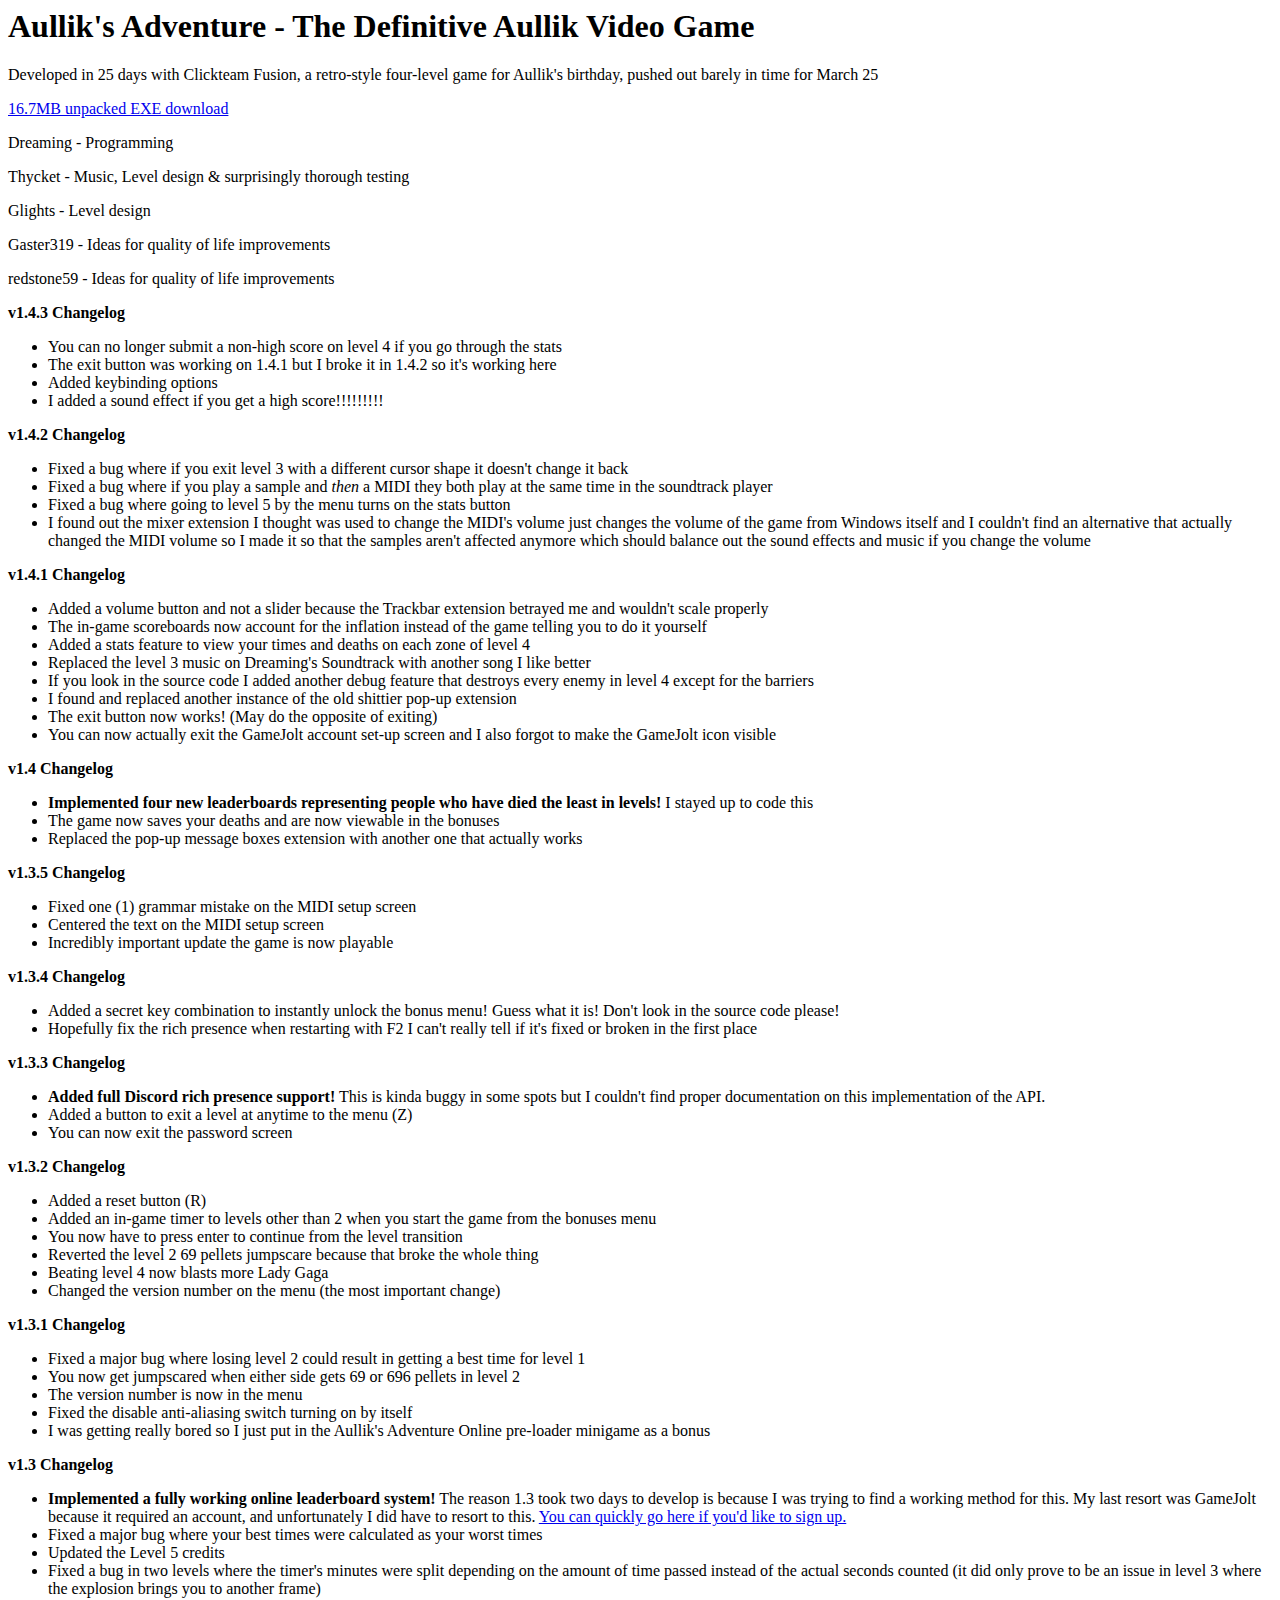
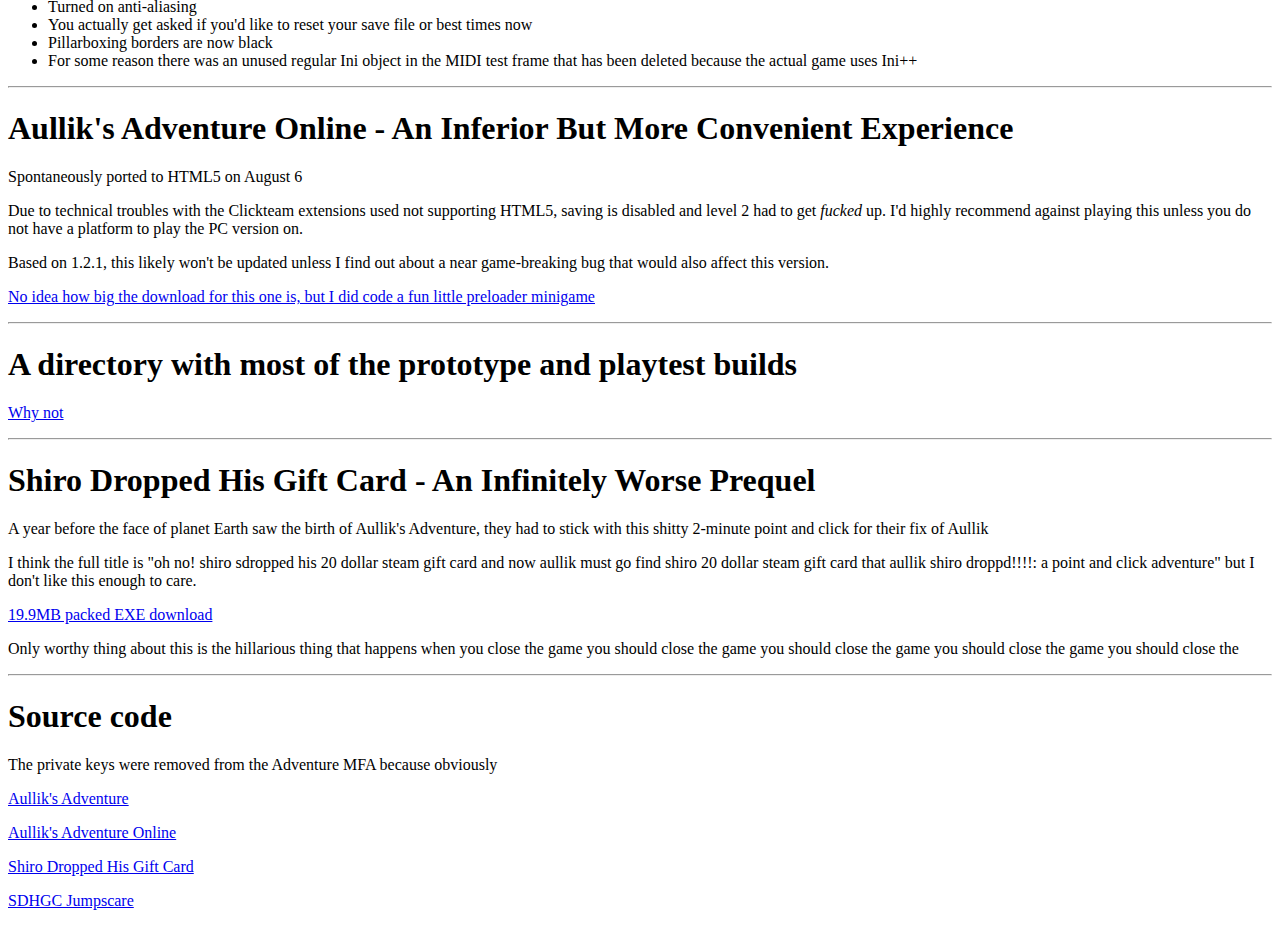
<file: index.html>
<html><head><title>Aullik's Adventure</title></head><body><h1 style="font-family:verdana">Aullik's Adventure - The Definitive Aullik Video Game</h1><p style="font-family:verdana">Developed in 25 days with Clickteam Fusion, a retro-style four-level game for Aullik's birthday, pushed out barely in time for March 25</p><a href="Aullik's Adventure 1.4.3.zip"><p style="font-family:verdana">16.7MB unpacked EXE download</a></p><p style="font-family:verdana">Dreaming - Programming</p><p style="font-family:verdana">Thycket - Music, Level design & surprisingly thorough testing</p><p style="font-family:verdana">Glights - Level design</p><p style="font-family:verdana">Gaster319 - Ideas for quality of life improvements</p><p style="font-family:verdana">redstone59 - Ideas for quality of life improvements</p><b><p style="font-family:verdana">v1.4.3 Changelog</p></b><ul><li style="font-family:verdana">You can no longer submit a non-high score on level 4 if you go through the stats</li><li style="font-family:verdana">The exit button was working on 1.4.1 but I broke it in 1.4.2 so it's working here</li><li style="font-family:verdana">Added keybinding options</li><li style="font-family:verdana">I added a sound effect if you get a high score!!!!!!!!!</li></ul><b><p style="font-family:verdana">v1.4.2 Changelog</p></b><ul><li style="font-family:verdana">Fixed a bug where if you exit level 3 with a different cursor shape it doesn't change it back</li><li style="font-family:verdana">Fixed a bug where if you play a sample and <i>then</i> a MIDI they both play at the same time in the soundtrack player</li><li style="font-family:verdana">Fixed a bug where going to level 5 by the menu turns on the stats button</li><li style="font-family:verdana">I found out the mixer extension I thought was used to change the MIDI's volume just changes the volume of the game from Windows itself and I couldn't find an alternative that actually changed the MIDI volume so I made it so that the samples aren't affected anymore which should balance out the sound effects and music if you change the volume</li></ul><b><p style="font-family:verdana">v1.4.1 Changelog</p></b><ul><li style="font-family:verdana">Added a volume button and not a slider because the Trackbar extension betrayed me and wouldn't scale properly</li><li style="font-family:verdana">The in-game scoreboards now account for the inflation instead of the game telling you to do it yourself</li><li style="font-family:verdana">Added a stats feature to view your times and deaths on each zone of level 4</li><li style="font-family:verdana">Replaced the level 3 music on Dreaming's Soundtrack with another song I like better</li><li style="font-family:verdana">If you look in the source code I added another debug feature that destroys every enemy in level 4 except for the barriers</li><li style="font-family:verdana">I found and replaced another instance of the old shittier pop-up extension</li><li style="font-family:verdana">The exit button now works! (May do the opposite of exiting)</li><li style="font-family:verdana">You can now actually exit the GameJolt account set-up screen and I also forgot to make the GameJolt icon visible</li></ul><b><p style="font-family:verdana">v1.4 Changelog</p></b><ul><li style="font-family:verdana"><b>Implemented four new leaderboards representing people who have died the least in levels!</b> I stayed up to code this</li><li style="font-family:verdana">The game now saves your deaths and are now viewable in the bonuses</li><li style="font-family:verdana">Replaced the pop-up message boxes extension with another one that actually works</li></ul><b><p style="font-family:verdana">v1.3.5 Changelog</p></b><ul><li style="font-family:verdana">Fixed one (1) grammar mistake on the MIDI setup screen</li><li style="font-family:verdana">Centered the text on the MIDI setup screen</li><li style="font-family:verdana">Incredibly important update the game is now playable</li></ul><b><p style="font-family:verdana">v1.3.4 Changelog</p></b><ul><li style="font-family:verdana">Added a secret key combination to instantly unlock the bonus menu! Guess what it is! Don't look in the source code please!</li><li style="font-family:verdana">Hopefully fix the rich presence when restarting with F2 I can't really tell if it's fixed or broken in the first place</li></ul><b><p style="font-family:verdana">v1.3.3 Changelog</p></b><ul><li style="font-family:verdana"><b>Added full Discord rich presence support!</b> This is kinda buggy in some spots but I couldn't find proper documentation on this implementation of the API.</li><li style="font-family:verdana">Added a button to exit a level at anytime to the menu (Z)</li><li style="font-family:verdana">You can now exit the password screen</li></ul><b><p style="font-family:verdana">v1.3.2 Changelog</p></b><ul><li style="font-family:verdana">Added a reset button (R)</li><li style="font-family:verdana">Added an in-game timer to levels other than 2 when you start the game from the bonuses menu</li><li style="font-family:verdana">You now have to press enter to continue from the level transition</li><li style="font-family:verdana">Reverted the level 2 69 pellets jumpscare because that broke the whole thing</li><li style="font-family:verdana">Beating level 4 now blasts more Lady Gaga</li><li style="font-family:verdana">Changed the version number on the menu (the most important change)</li></ul><b><p style="font-family:verdana">v1.3.1 Changelog</p></b><ul><li style="font-family:verdana">Fixed a major bug where losing level 2 could result in getting a best time for level 1</li><li style="font-family:verdana">You now get jumpscared when either side gets 69 or 696 pellets in level 2</li><li style="font-family:verdana">The version number is now in the menu</li><li style="font-family:verdana">Fixed the disable anti-aliasing switch turning on by itself</li><li style="font-family:verdana">I was getting really bored so I just put in the Aullik's Adventure Online pre-loader minigame as a bonus</li></ul><b><p style="font-family:verdana">v1.3 Changelog</p></b><ul><b><li style="font-family:verdana">Implemented a fully working online leaderboard system!</b> The reason 1.3 took two days to develop is because I was trying to find a working method for this. My last resort was GameJolt because it required an account, and unfortunately I did have to resort to this. <a href="https://gamejolt.com">You can quickly go here if you'd like to sign up.</a></li><li style="font-family:verdana">Fixed a major bug where your best times were calculated as your worst times</li><li style="font-family:verdana">Updated the Level 5 credits</li><li style="font-family:verdana">Fixed a bug in two levels where the timer's minutes were split depending on the amount of time passed instead of the actual seconds counted (it did only prove to be an issue in level 3 where the explosion brings you to another frame)<li style="font-family:verdana">Turned on anti-aliasing</li><li style="font-family:verdana">You actually get asked if you'd like to reset your save file or best times now</li><li style="font-family:verdana">Pillarboxing borders are now black</li><li style="font-family:verdana">For some reason there was an unused regular Ini object in the MIDI test frame that has been deleted because the actual game uses Ini++</ul></p><hr><h1 style="font-family:verdana">Aullik's Adventure Online - An Inferior But More Convenient Experience</h1><p style="font-family:verdana">Spontaneously ported to HTML5 on August 6</p><p style="font-family:verdana">Due to technical troubles with the Clickteam extensions used not supporting HTML5, saving is disabled and level 2 had to get <i>fucked</i> up. I'd highly recommend against playing this unless you do not have a platform to play the PC version on.</p><p style="font-family:verdana">Based on 1.2.1, this likely won't be updated unless I find out about a near game-breaking bug that would also affect this version.</p><a href="./online/"><p style="font-family:verdana">No idea how big the download for this one is, but I did code a fun little preloader minigame</a></p><hr><h1 style="font-family:verdana">A directory with most of the prototype and playtest builds</h1><a href="./devbuilds/"><p style="font-family:verdana">Why not</a></p><hr><h1 style="font-family:verdana">Shiro Dropped His Gift Card - An Infinitely Worse Prequel</h1><p style="font-family:verdana">A year before the face of planet Earth saw the birth of Aullik's Adventure, they had to stick with this shitty 2-minute point and click for their fix of Aullik</p><p style="font-family:verdana">I think the full title is "oh no! shiro sdropped his 20 dollar steam gift card and now aullik must go find shiro 20 dollar steam gift card that aullik shiro droppd!!!!: a point and click adventure" but I don't like this enough to care.</p><a href="Shiro Dropped His Gift Card.exe"><p style="font-family:verdana">19.9MB packed EXE download</a></p><p style="font-family:verdana">Only worthy thing about this is the hillarious thing that happens when you close the game you should close the game you should close the game you should close the game you should close the</p><hr><h1 style="font-family:verdana">Source code</h1><p style="font-family:verdana">The private keys were removed from the Adventure MFA because obviously</p><p style="font-family:verdana"><a style="font-family:verdana" href="Aullik's Adventure.mfa">Aullik's Adventure</a></p><p style="font-family:verdana"><a style="font-family:verdana" href="Aullik's Adventure Online.mfa">Aullik's Adventure Online</a></p><a href="Shiro Dropped His Gift Card.mfa"><p style="font-family:verdana">Shiro Dropped His Gift Card</a></p><a href="SDHGC Jumpscare.mfa"><p style="font-family:verdana">SDHGC Jumpscare</a></p></body></html>
</file>
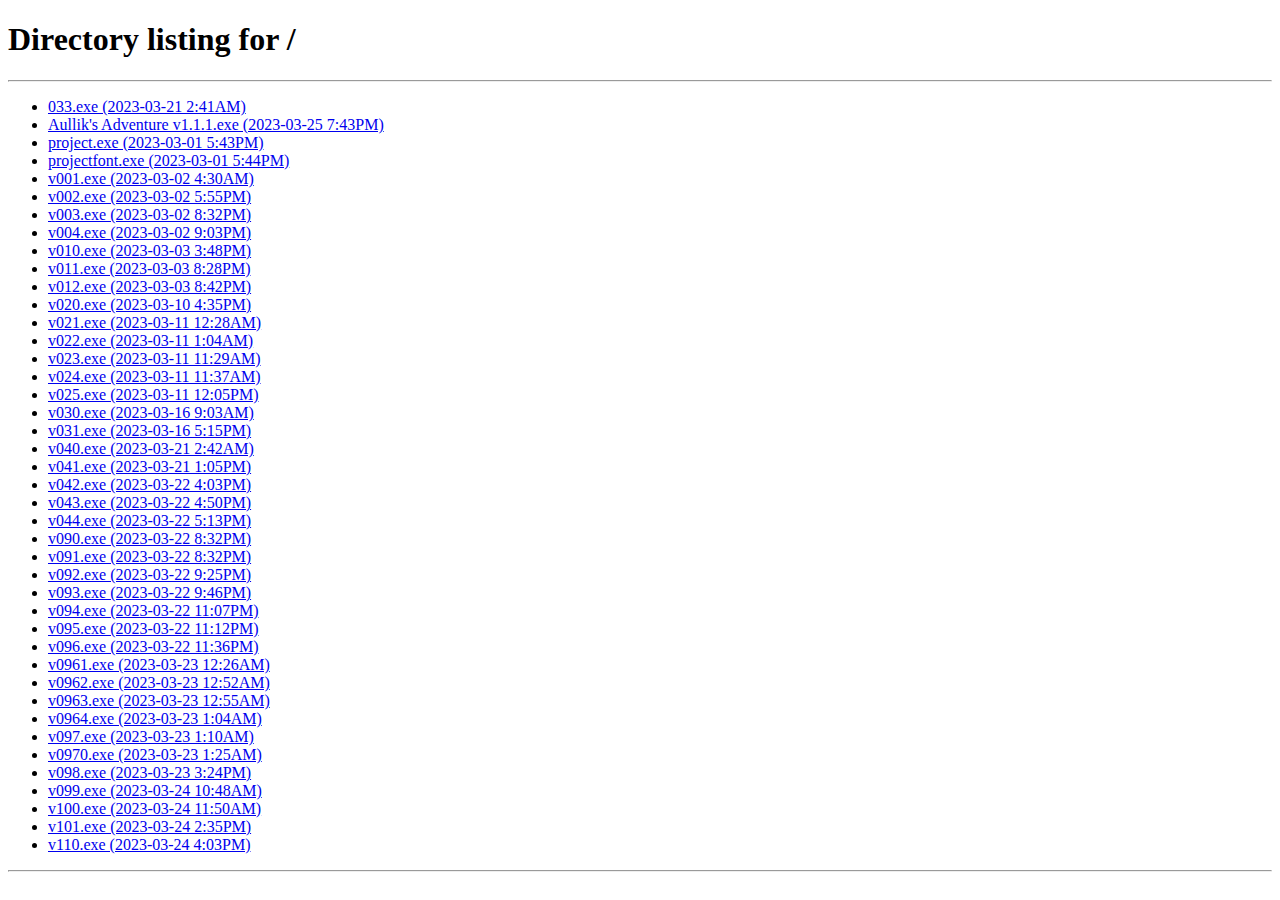
<file: devbuilds/index.html>
<!DOCTYPE html PUBLIC "-//W3C//DTD HTML 4.01//EN" "http://www.w3.org/TR/html4/strict.dtd">
<html class="no-touch"><head>
<meta http-equiv="Content-Type" content="text/html; charset=UTF-8">
<title>Directory listing for /</title>
</head>
<body>
<h1>Directory listing for /</h1>
<hr>
<ul>
<li><a href="033.exe">033.exe (2023-03-21 2:41AM)</a></li>
<li><a href="Aullik's Adventure v1.1.1.exe">Aullik's Adventure v1.1.1.exe (2023-03-25 7:43PM)</a></li>
<li><a href="project.exe">project.exe (2023-03-01 5:43PM)</a></li>
<li><a href="projectfont.exe">projectfont.exe (2023-03-01 5:44PM)</a></li>
<li><a href="v001.exe">v001.exe (2023-03-02 4:30AM)</a></li>
<li><a href="v002.exe">v002.exe (2023-03-02 5:55PM)</a></li>
<li><a href="v003.exe">v003.exe (2023-03-02 8:32PM)</a></li>
<li><a href="v004.exe">v004.exe (2023-03-02 9:03PM)</a></li>
<li><a href="v010.exe">v010.exe (2023-03-03 3:48PM)</a></li>
<li><a href="v011.exe">v011.exe (2023-03-03 8:28PM)</a></li>
<li><a href="v012.exe">v012.exe (2023-03-03 8:42PM)</a></li>
<li><a href="v020.exe">v020.exe (2023-03-10 4:35PM)</a></li>
<li><a href="v021.exe">v021.exe (2023-03-11 12:28AM)</a></li>
<li><a href="v022.exe">v022.exe (2023-03-11 1:04AM)</a></li>
<li><a href="v023.exe">v023.exe (2023-03-11 11:29AM)</a></li>
<li><a href="v024.exe">v024.exe (2023-03-11 11:37AM)</a></li>
<li><a href="v025.exe">v025.exe (2023-03-11 12:05PM)</a></li>
<li><a href="v030.exe">v030.exe (2023-03-16 9:03AM)</a></li>
<li><a href="v031.exe">v031.exe (2023-03-16 5:15PM)</a></li>
<li><a href="v040.exe">v040.exe (2023-03-21 2:42AM)</a></li>
<li><a href="v041.exe">v041.exe (2023-03-21 1:05PM)</a></li>
<li><a href="v042.exe">v042.exe (2023-03-22 4:03PM)</a></li>
<li><a href="v043.exe">v043.exe (2023-03-22 4:50PM)</a></li>
<li><a href="v044.exe">v044.exe (2023-03-22 5:13PM)</a></li>
<li><a href="v090.exe">v090.exe (2023-03-22 8:32PM)</a></li>
<li><a href="v091.exe">v091.exe (2023-03-22 8:32PM)</a></li>
<li><a href="v092.exe">v092.exe (2023-03-22 9:25PM)</a></li>
<li><a href="v093.exe">v093.exe (2023-03-22 9:46PM)</a></li>
<li><a href="v094.exe">v094.exe (2023-03-22 11:07PM)</a></li>
<li><a href="v095.exe">v095.exe (2023-03-22 11:12PM)</a></li>
<li><a href="v096.exe">v096.exe (2023-03-22 11:36PM)</a></li>
<li><a href="v0961.exe">v0961.exe (2023-03-23 12:26AM)</a></li>
<li><a href="v0962.exe">v0962.exe (2023-03-23 12:52AM)</a></li>
<li><a href="v0963.exe">v0963.exe (2023-03-23 12:55AM)</a></li>
<li><a href="v0964.exe">v0964.exe (2023-03-23 1:04AM)</a></li>
<li><a href="v097.exe">v097.exe (2023-03-23 1:10AM)</a></li>
<li><a href="v0970.exe">v0970.exe (2023-03-23 1:25AM)</a></li>
<li><a href="v098.exe">v098.exe (2023-03-23 3:24PM)</a></li>
<li><a href="v099.exe">v099.exe (2023-03-24 10:48AM)</a></li>
<li><a href="v100.exe">v100.exe (2023-03-24 11:50AM)</a></li>
<li><a href="v101.exe">v101.exe (2023-03-24 2:35PM)</a></li>
<li><a href="v110.exe">v110.exe (2023-03-24 4:03PM)</a></li>
</ul>
<hr>
</file>
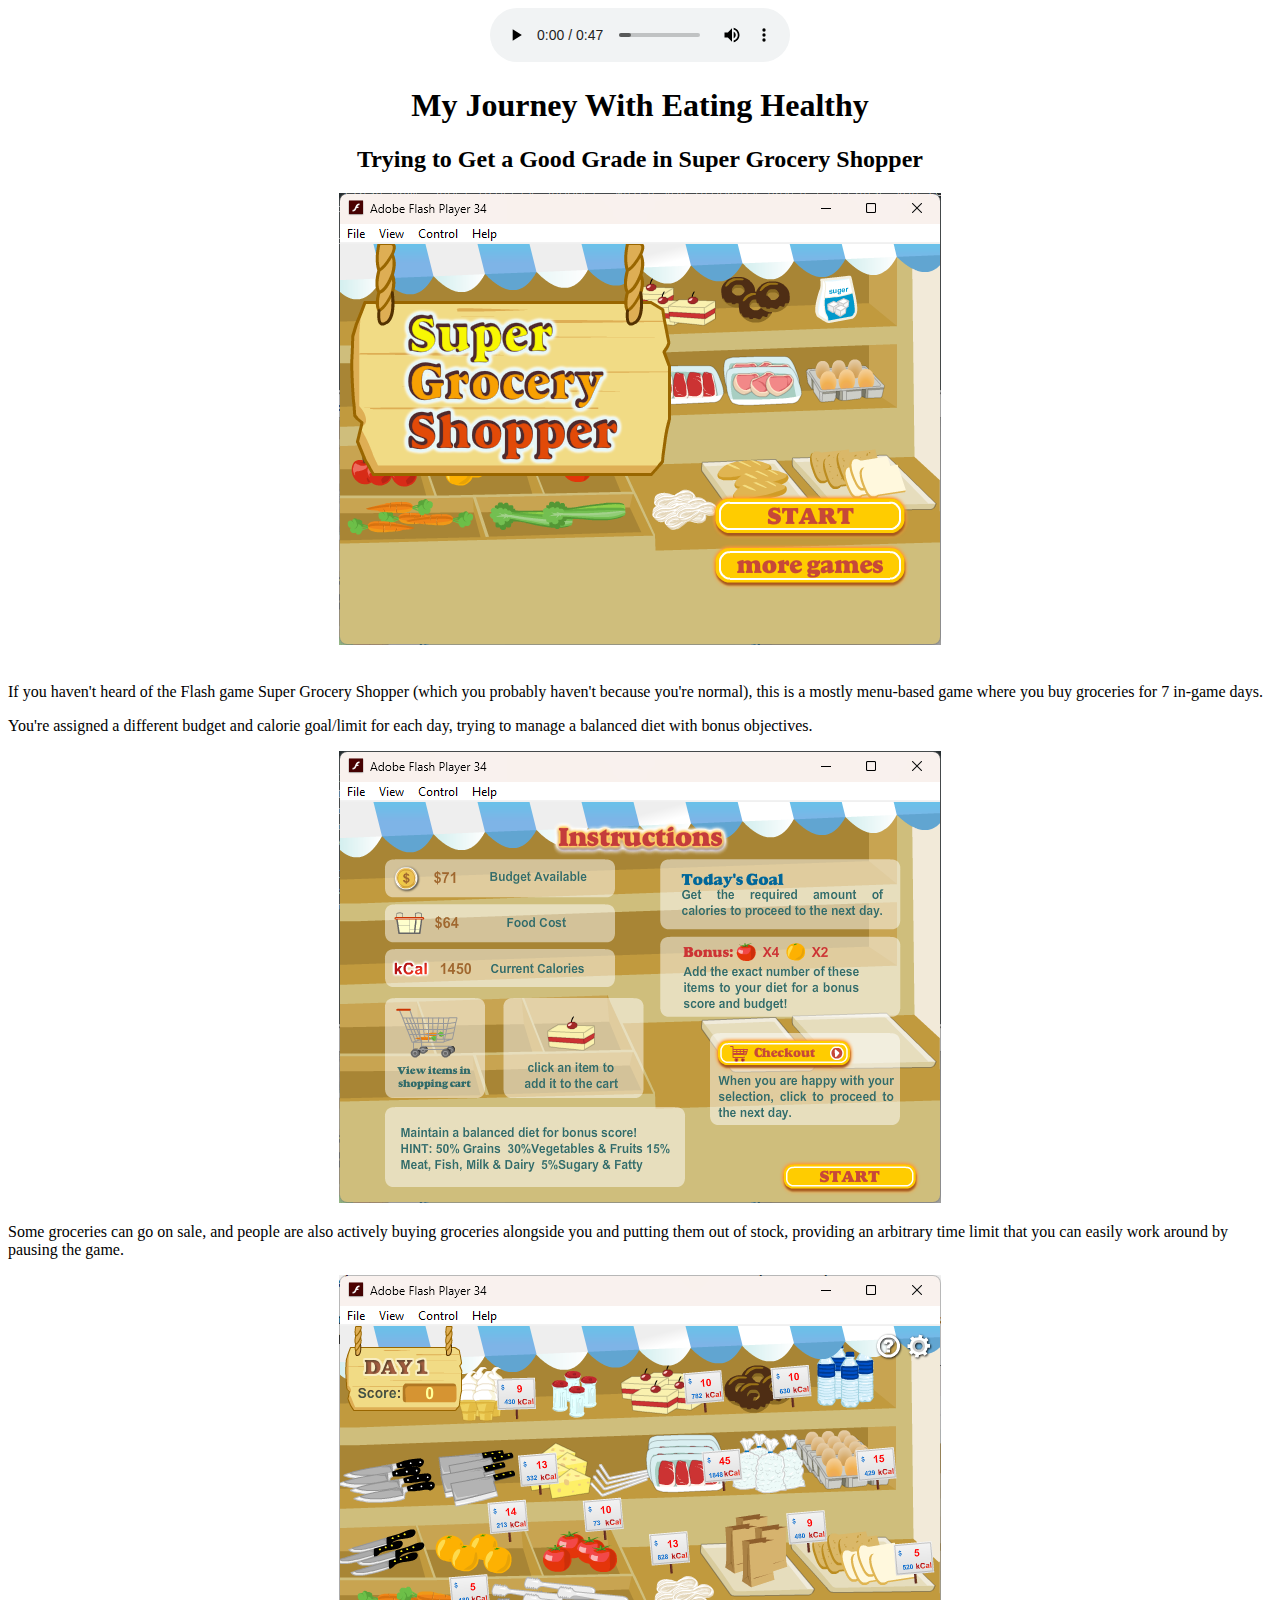
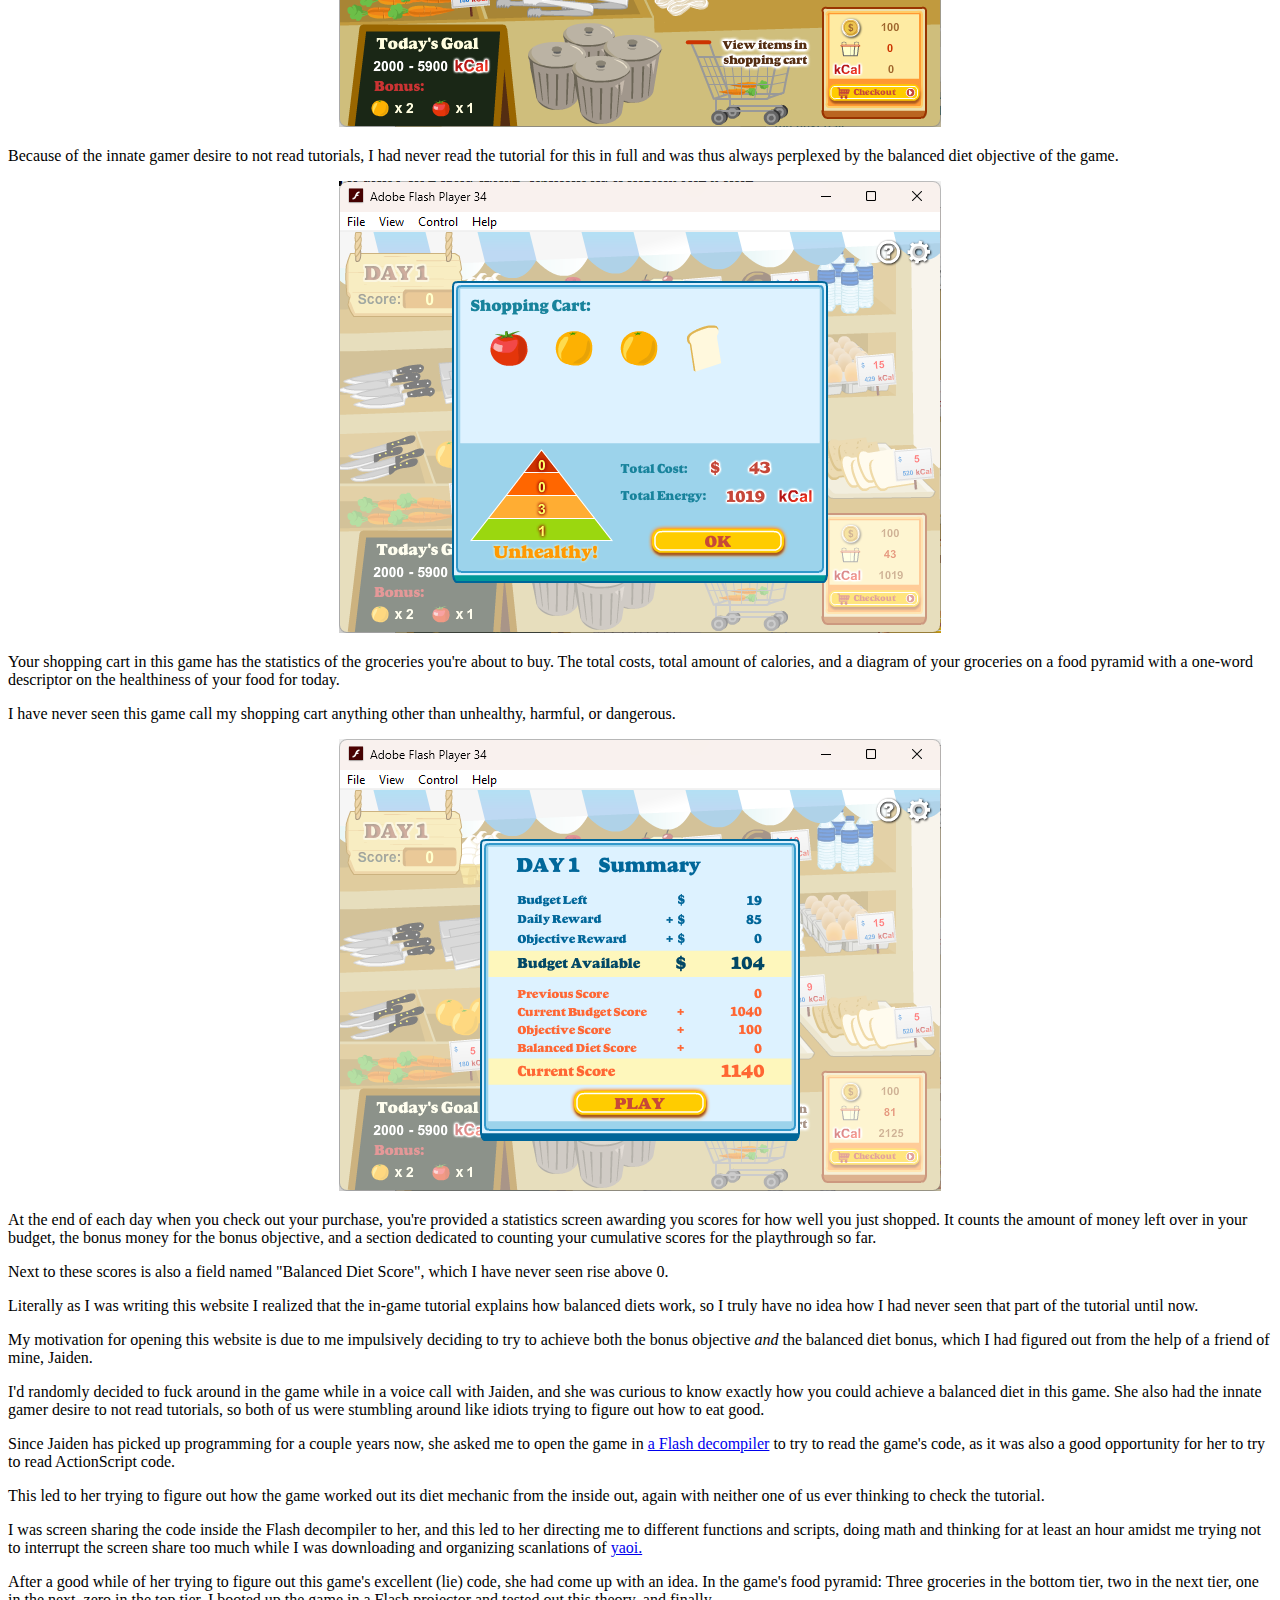
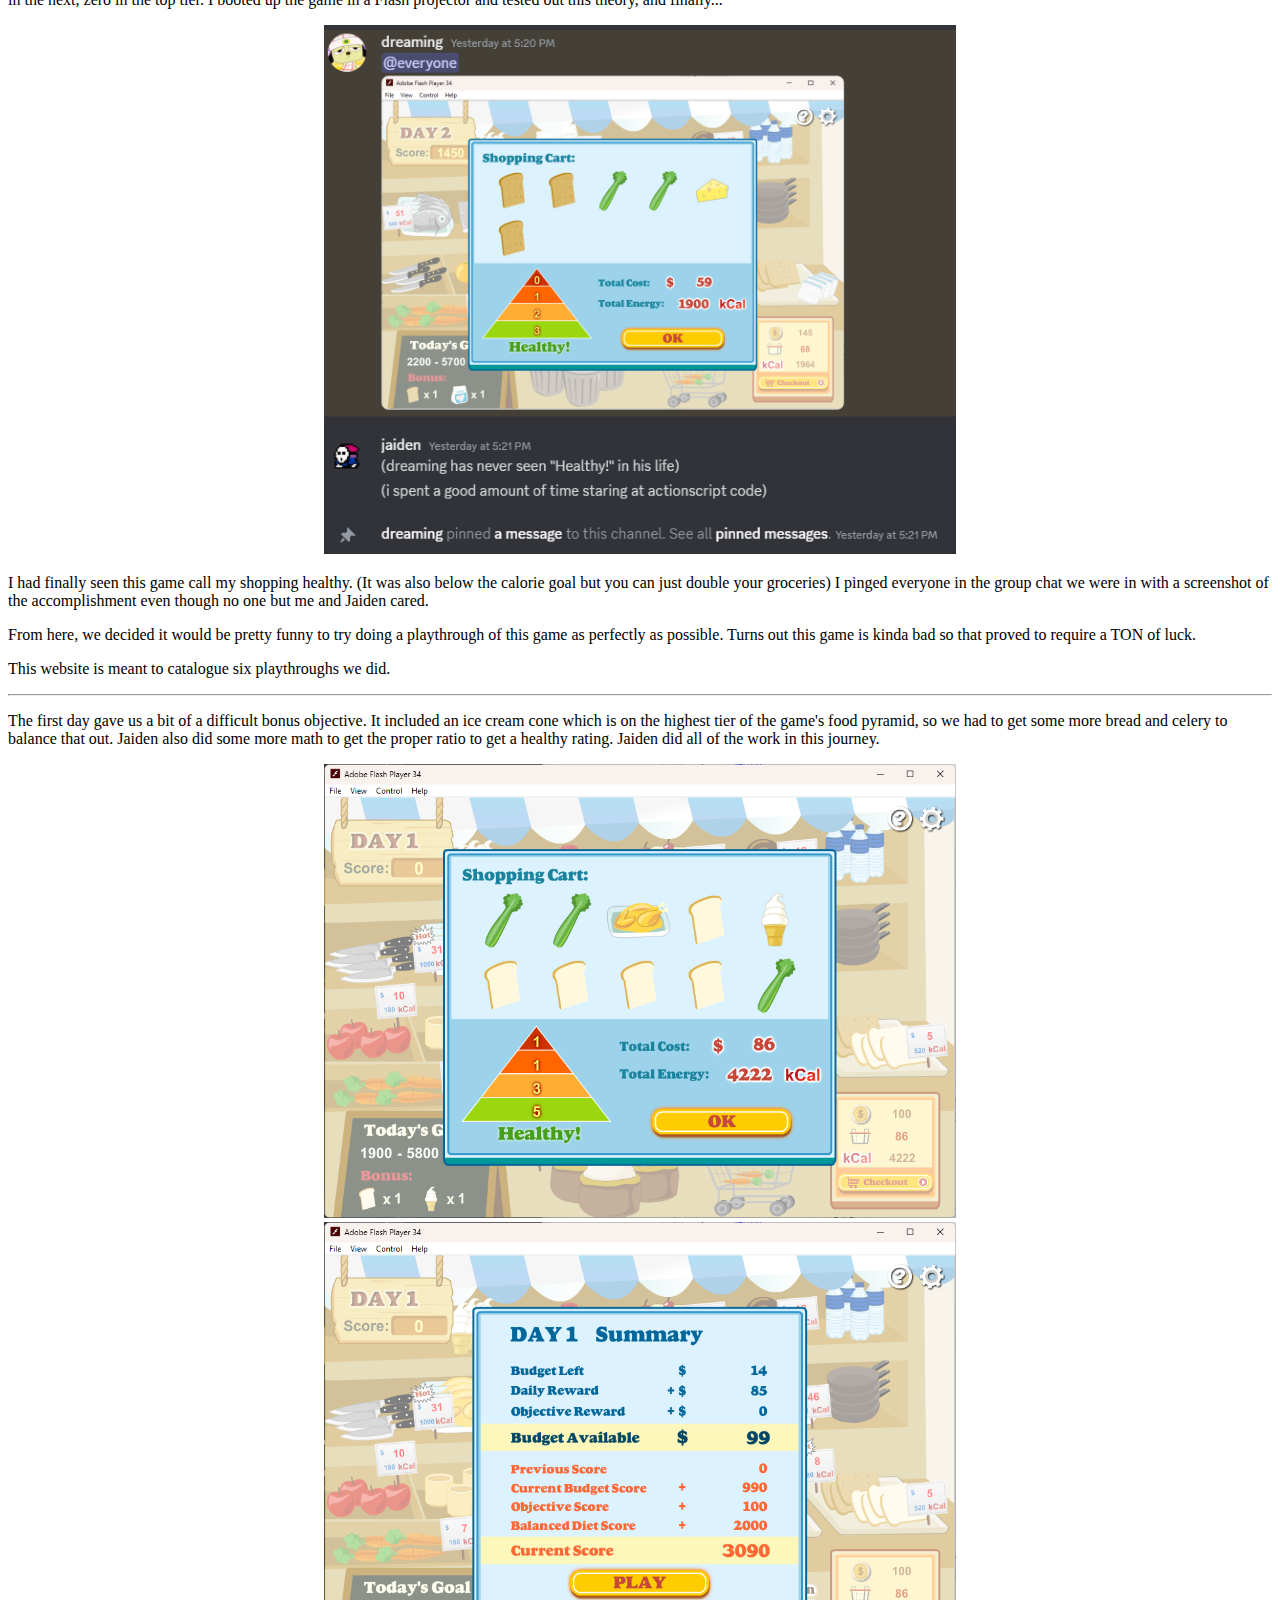
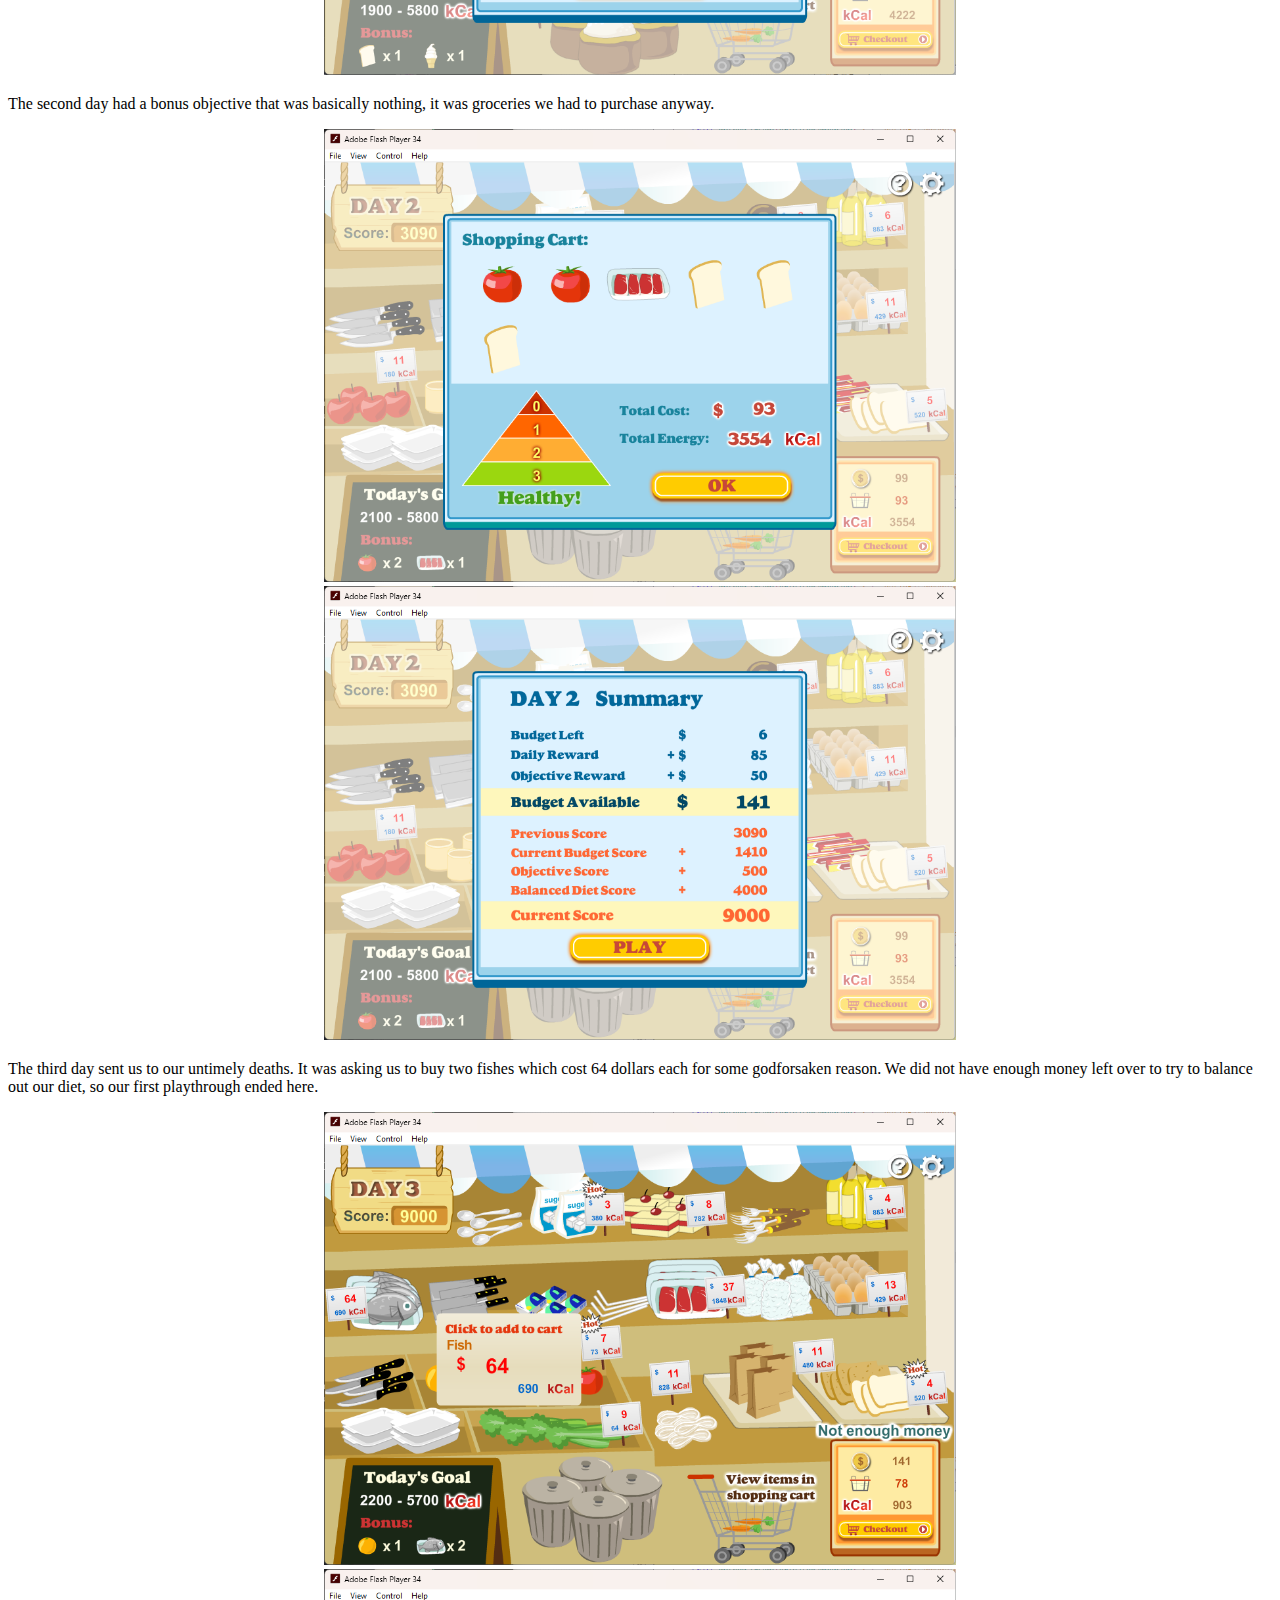
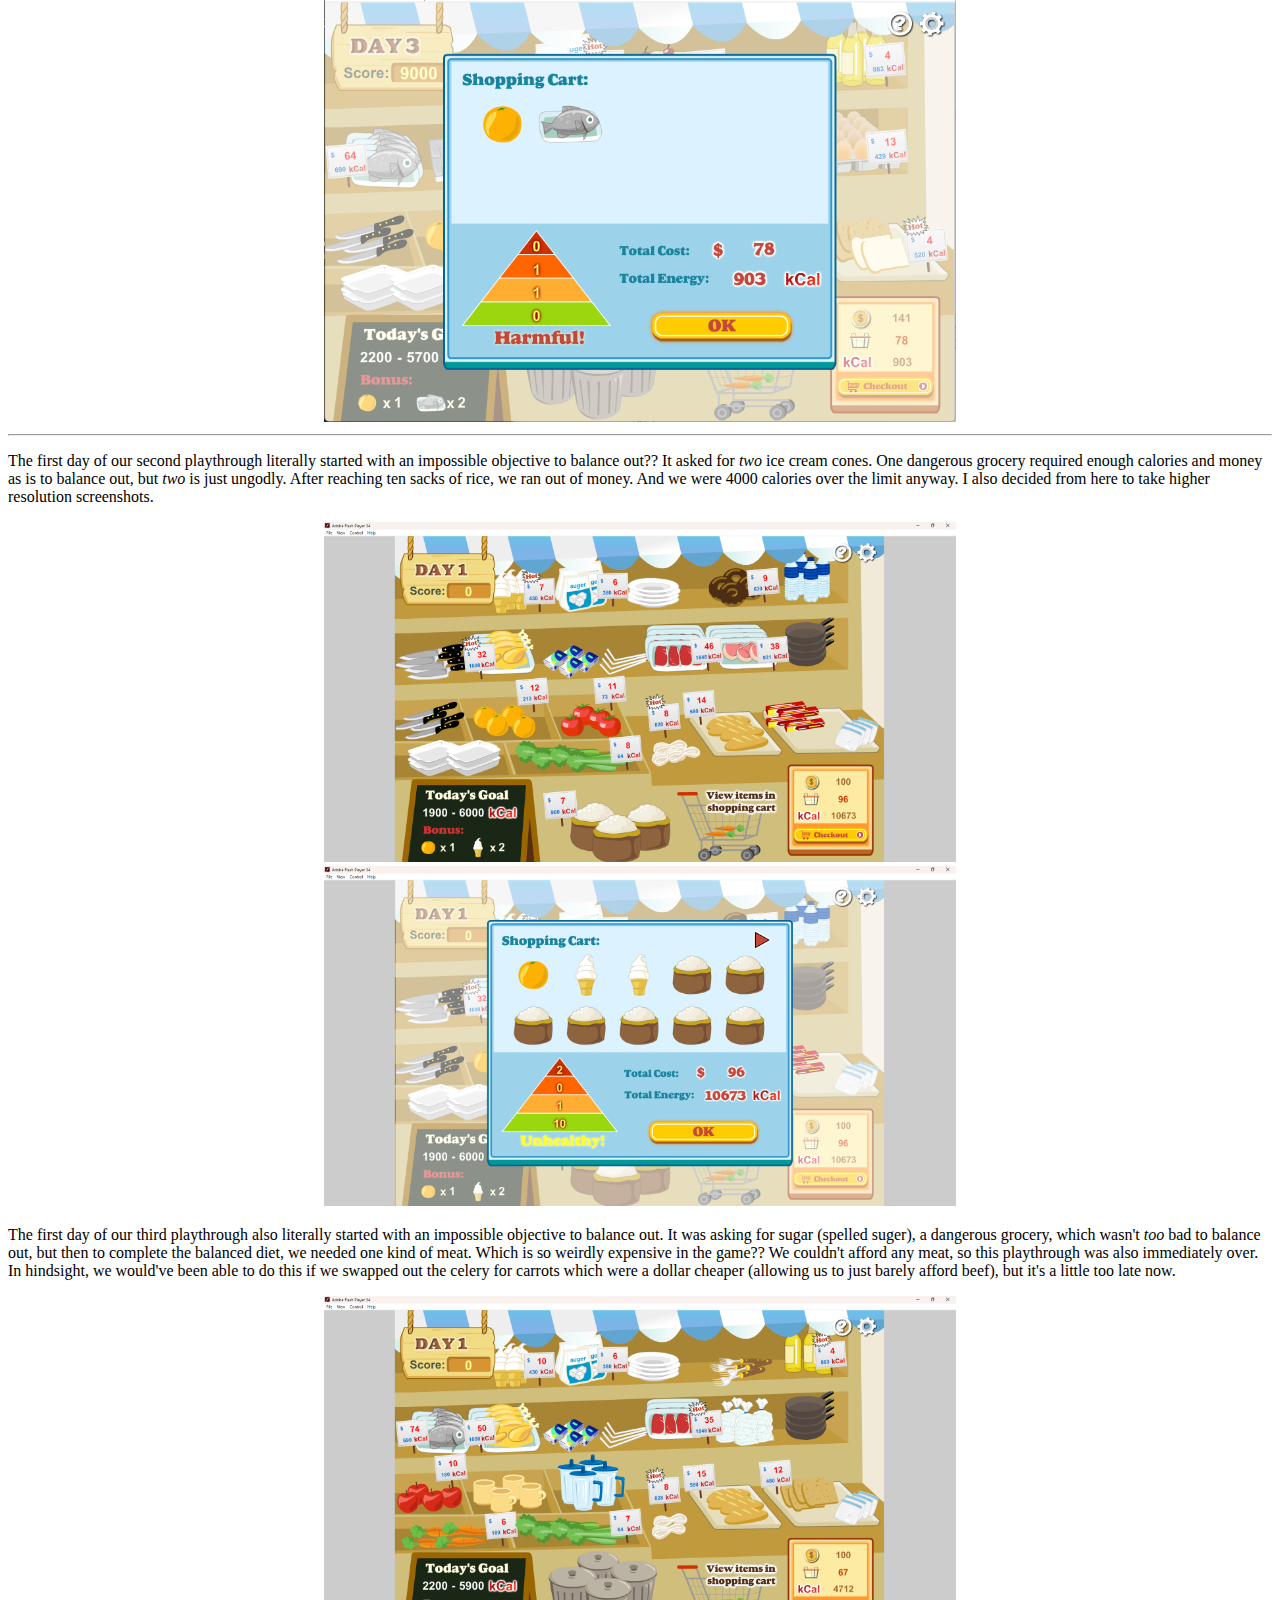
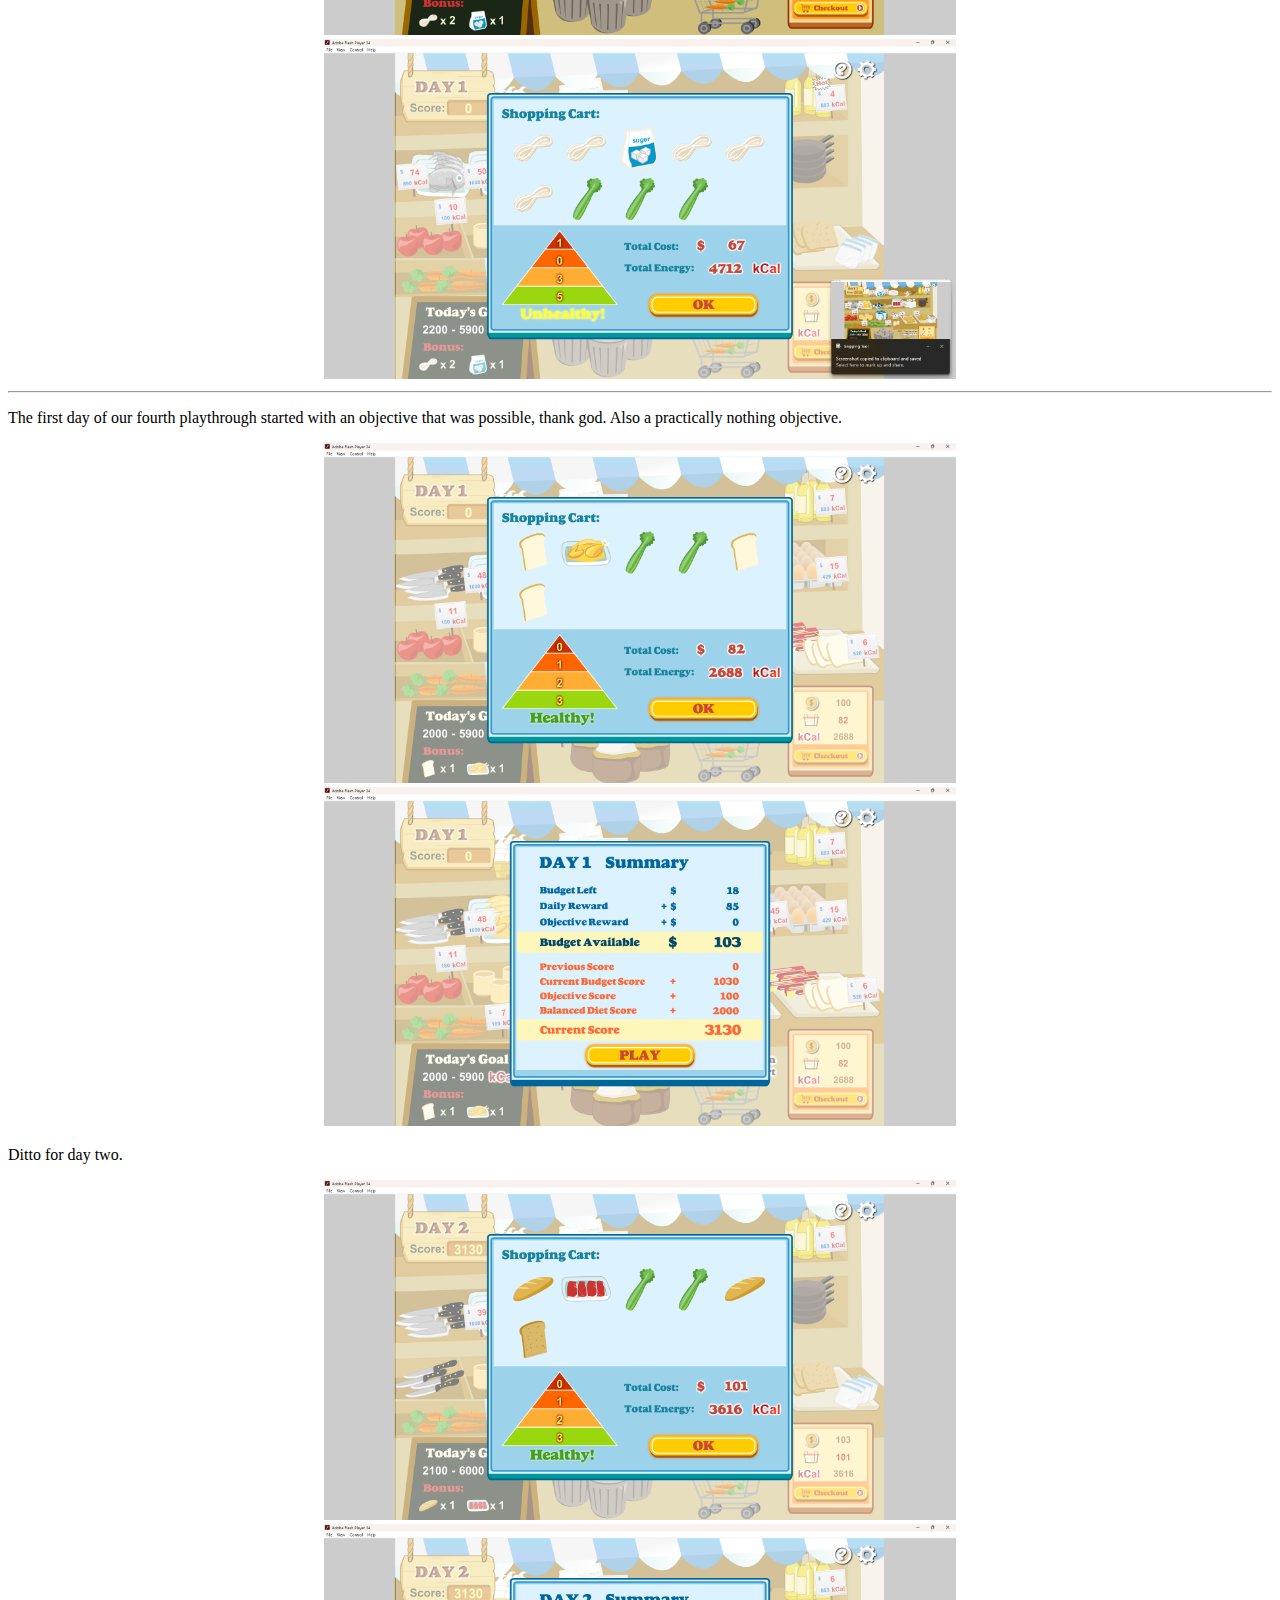
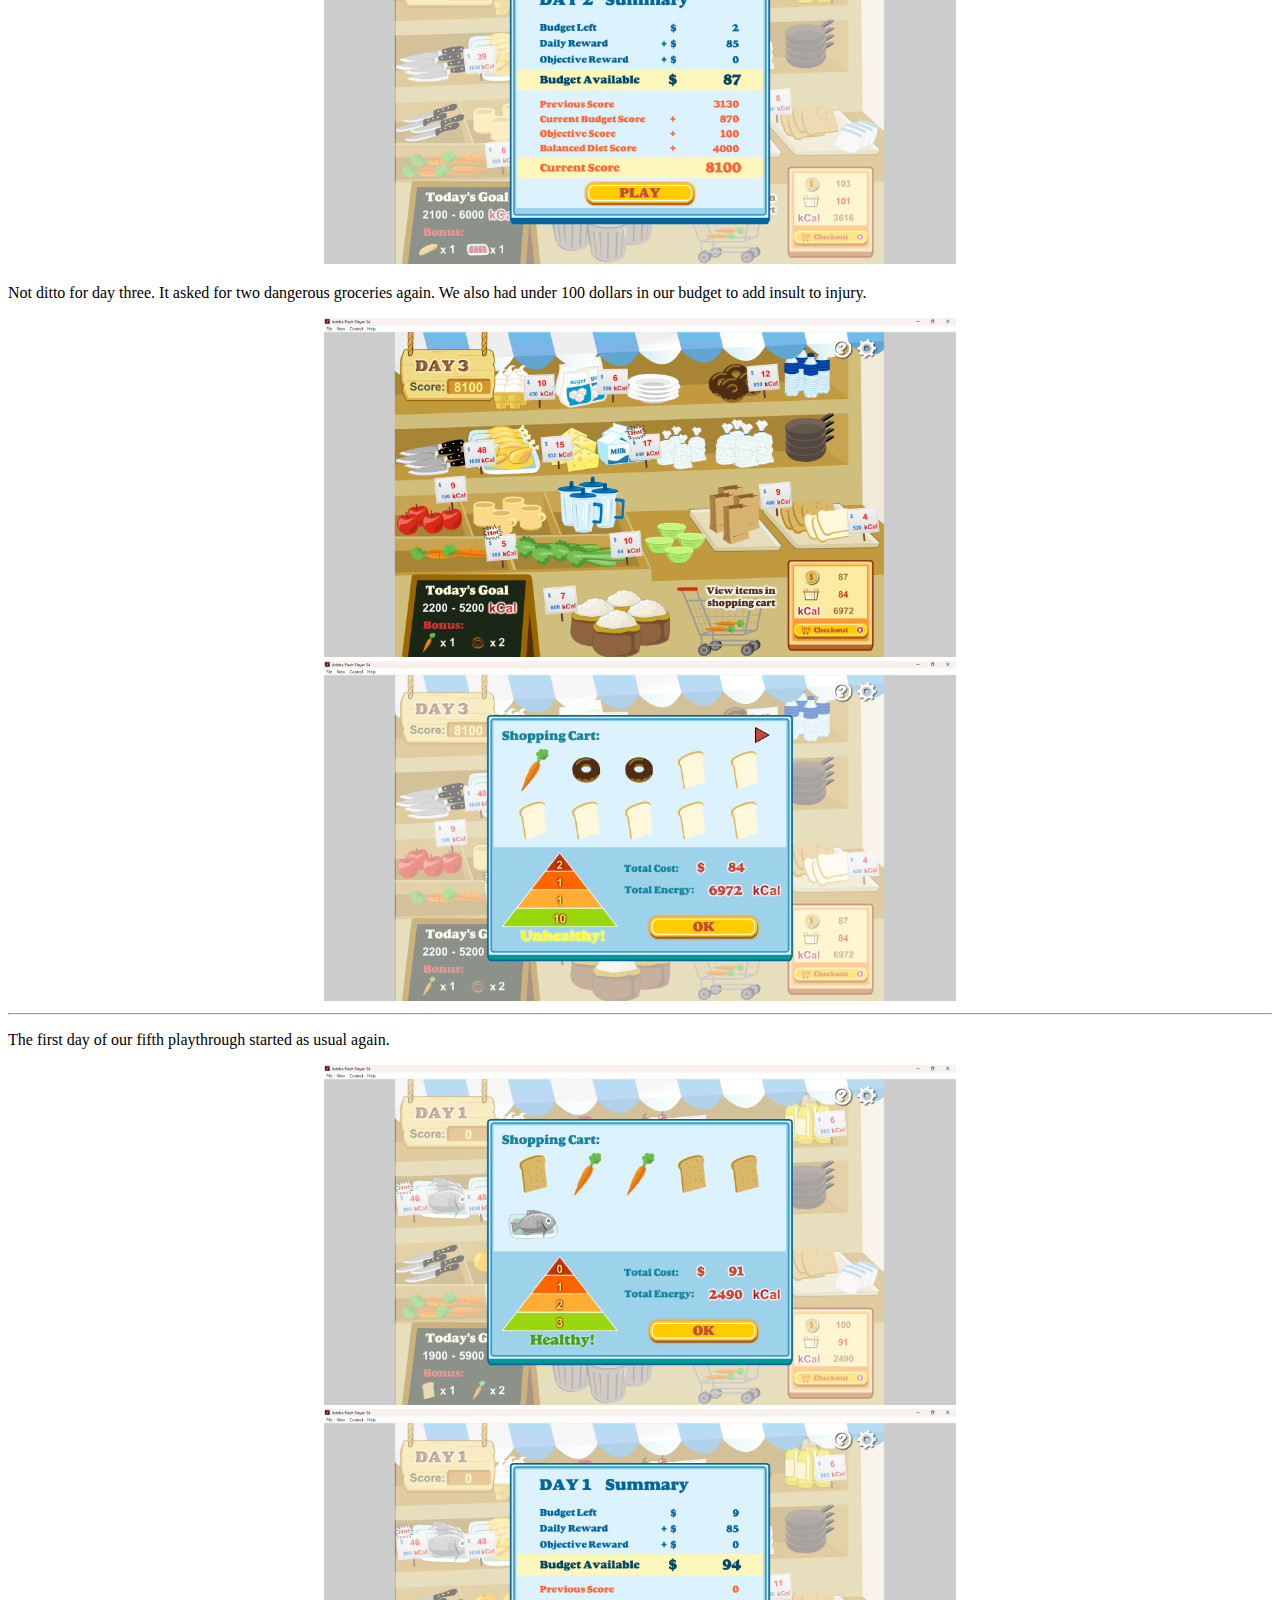
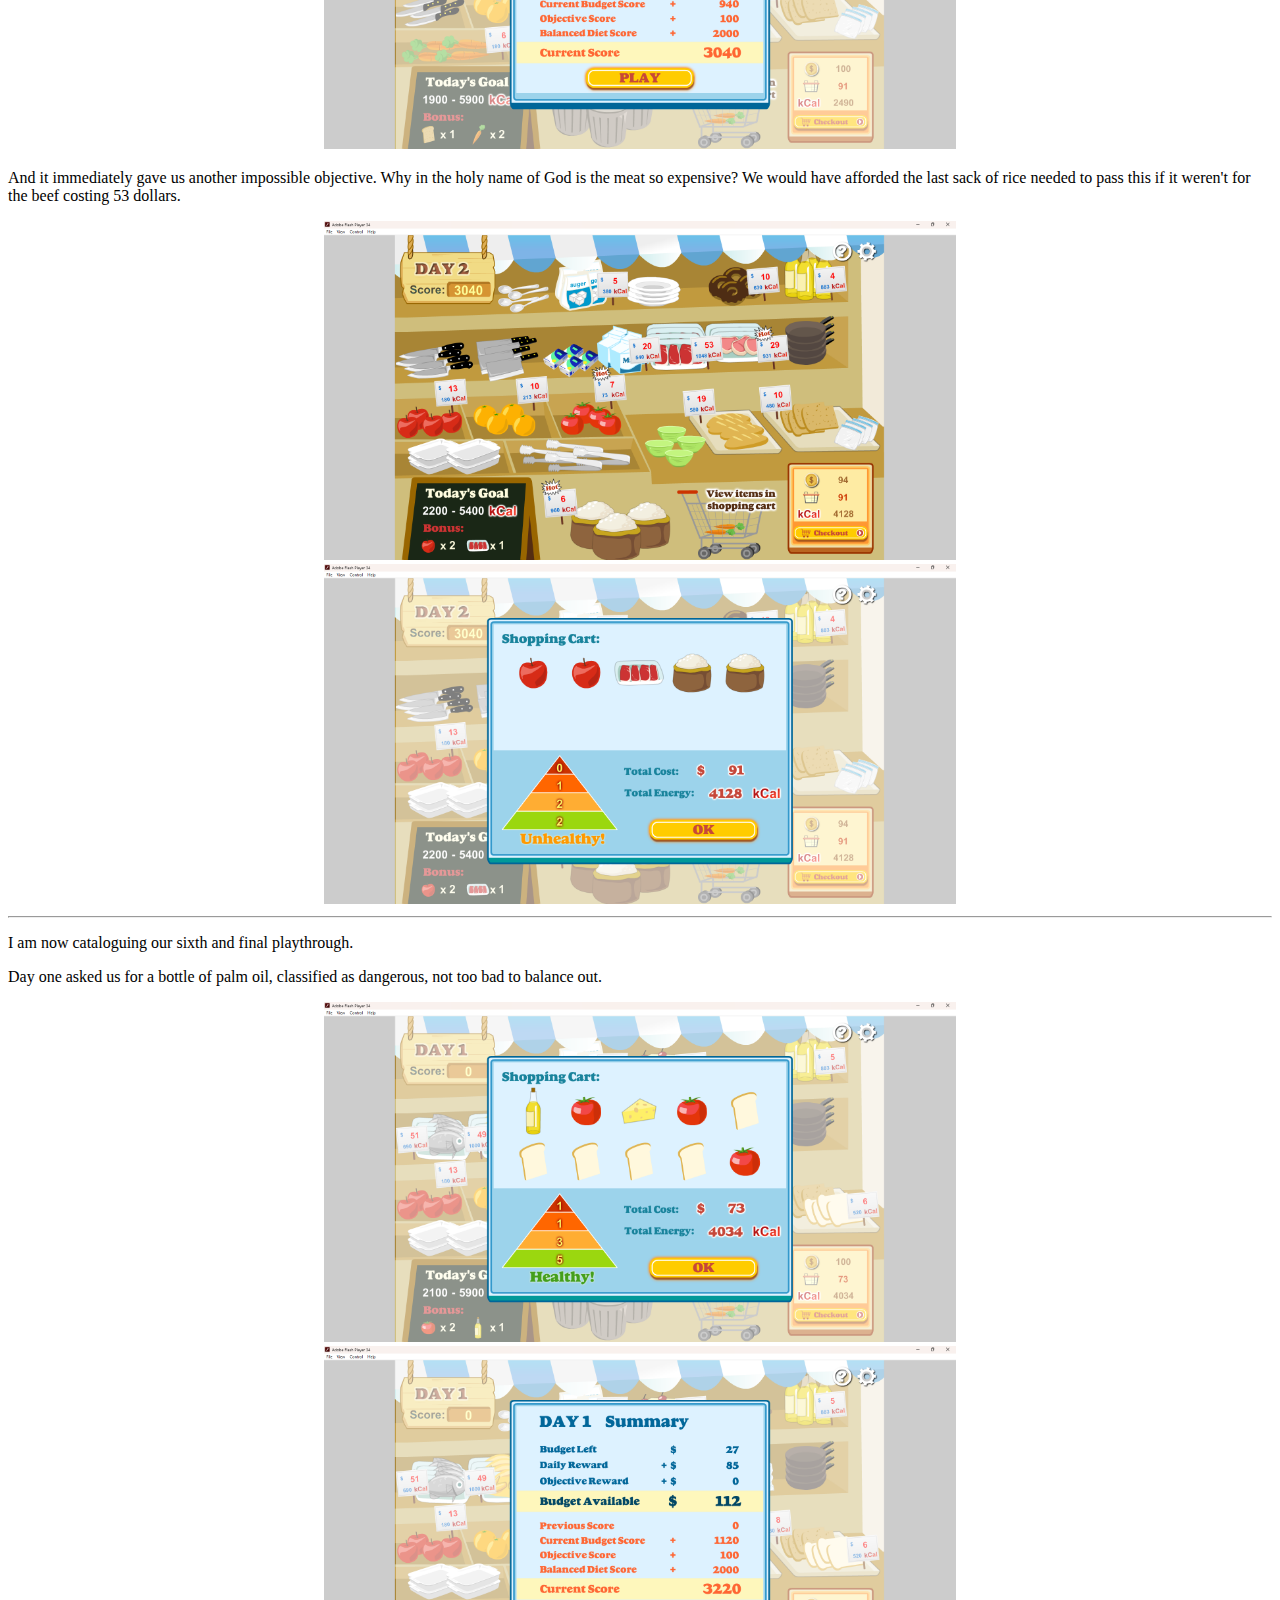
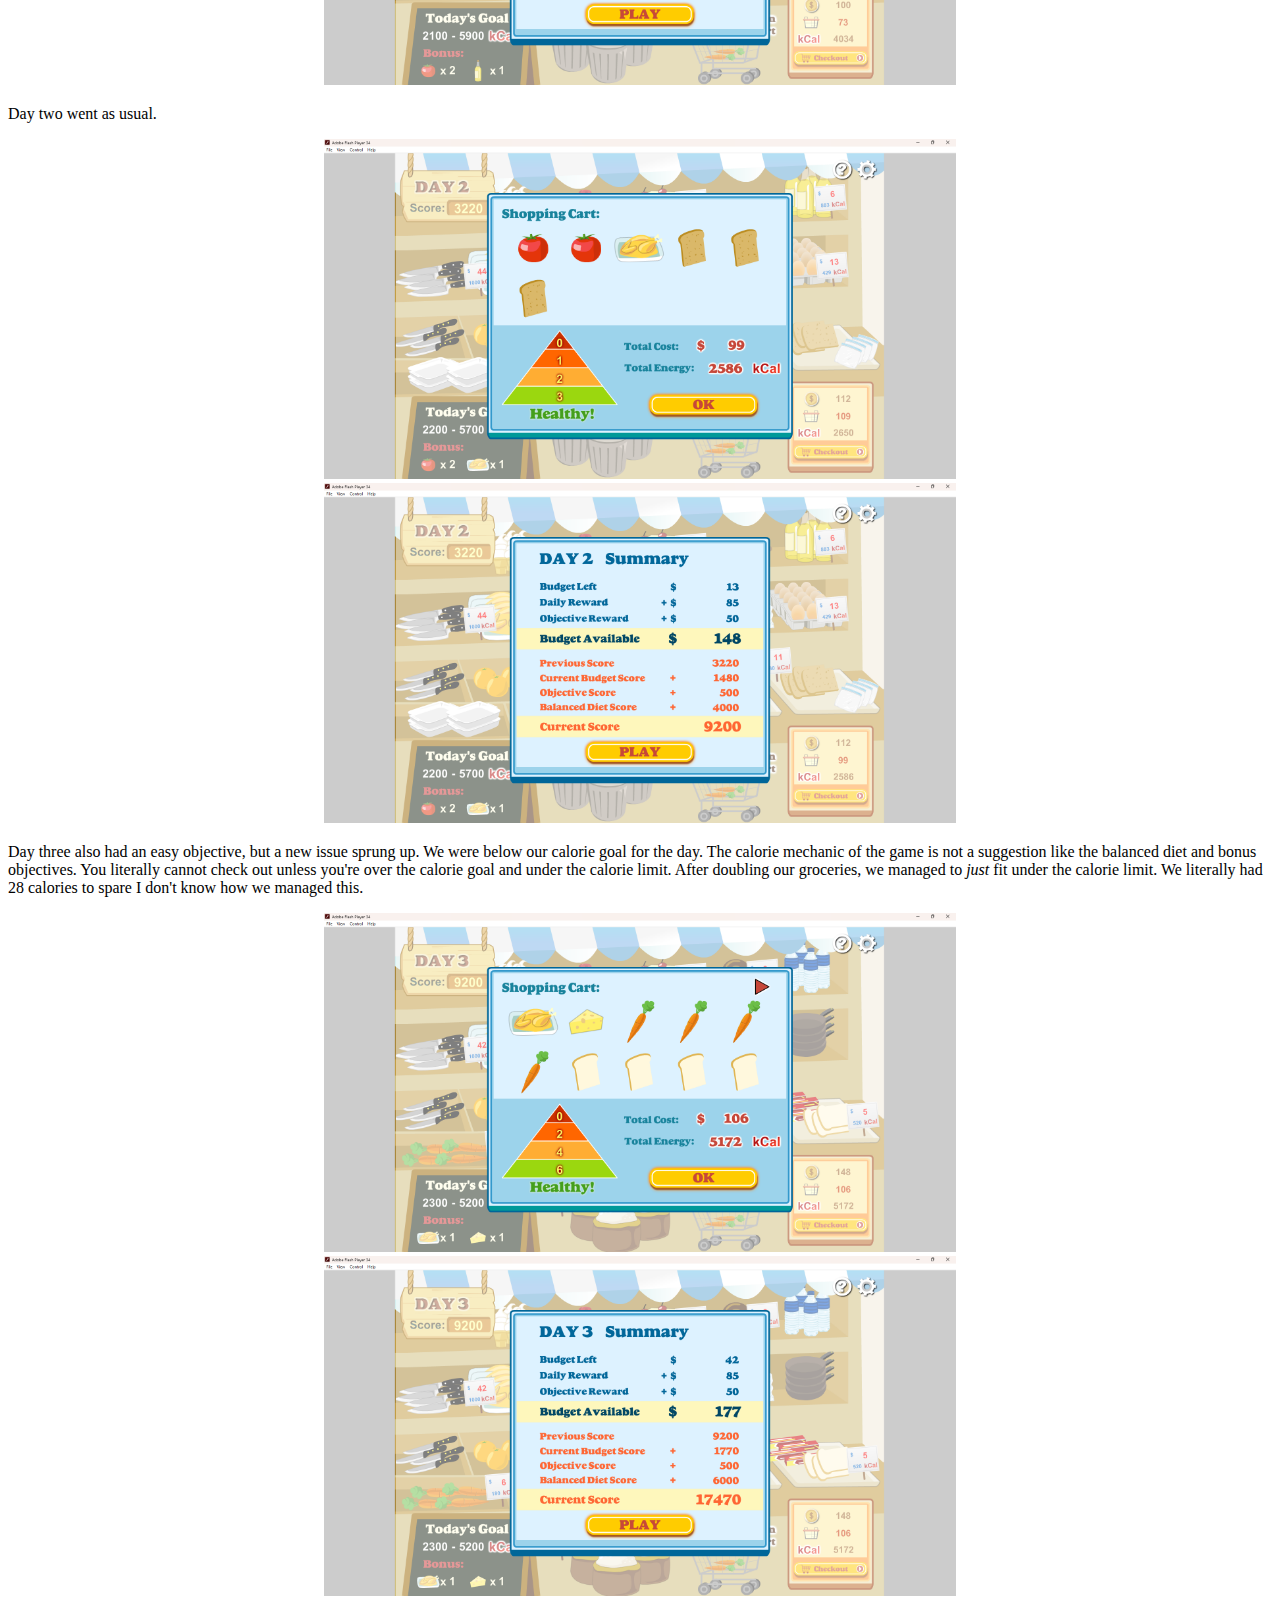
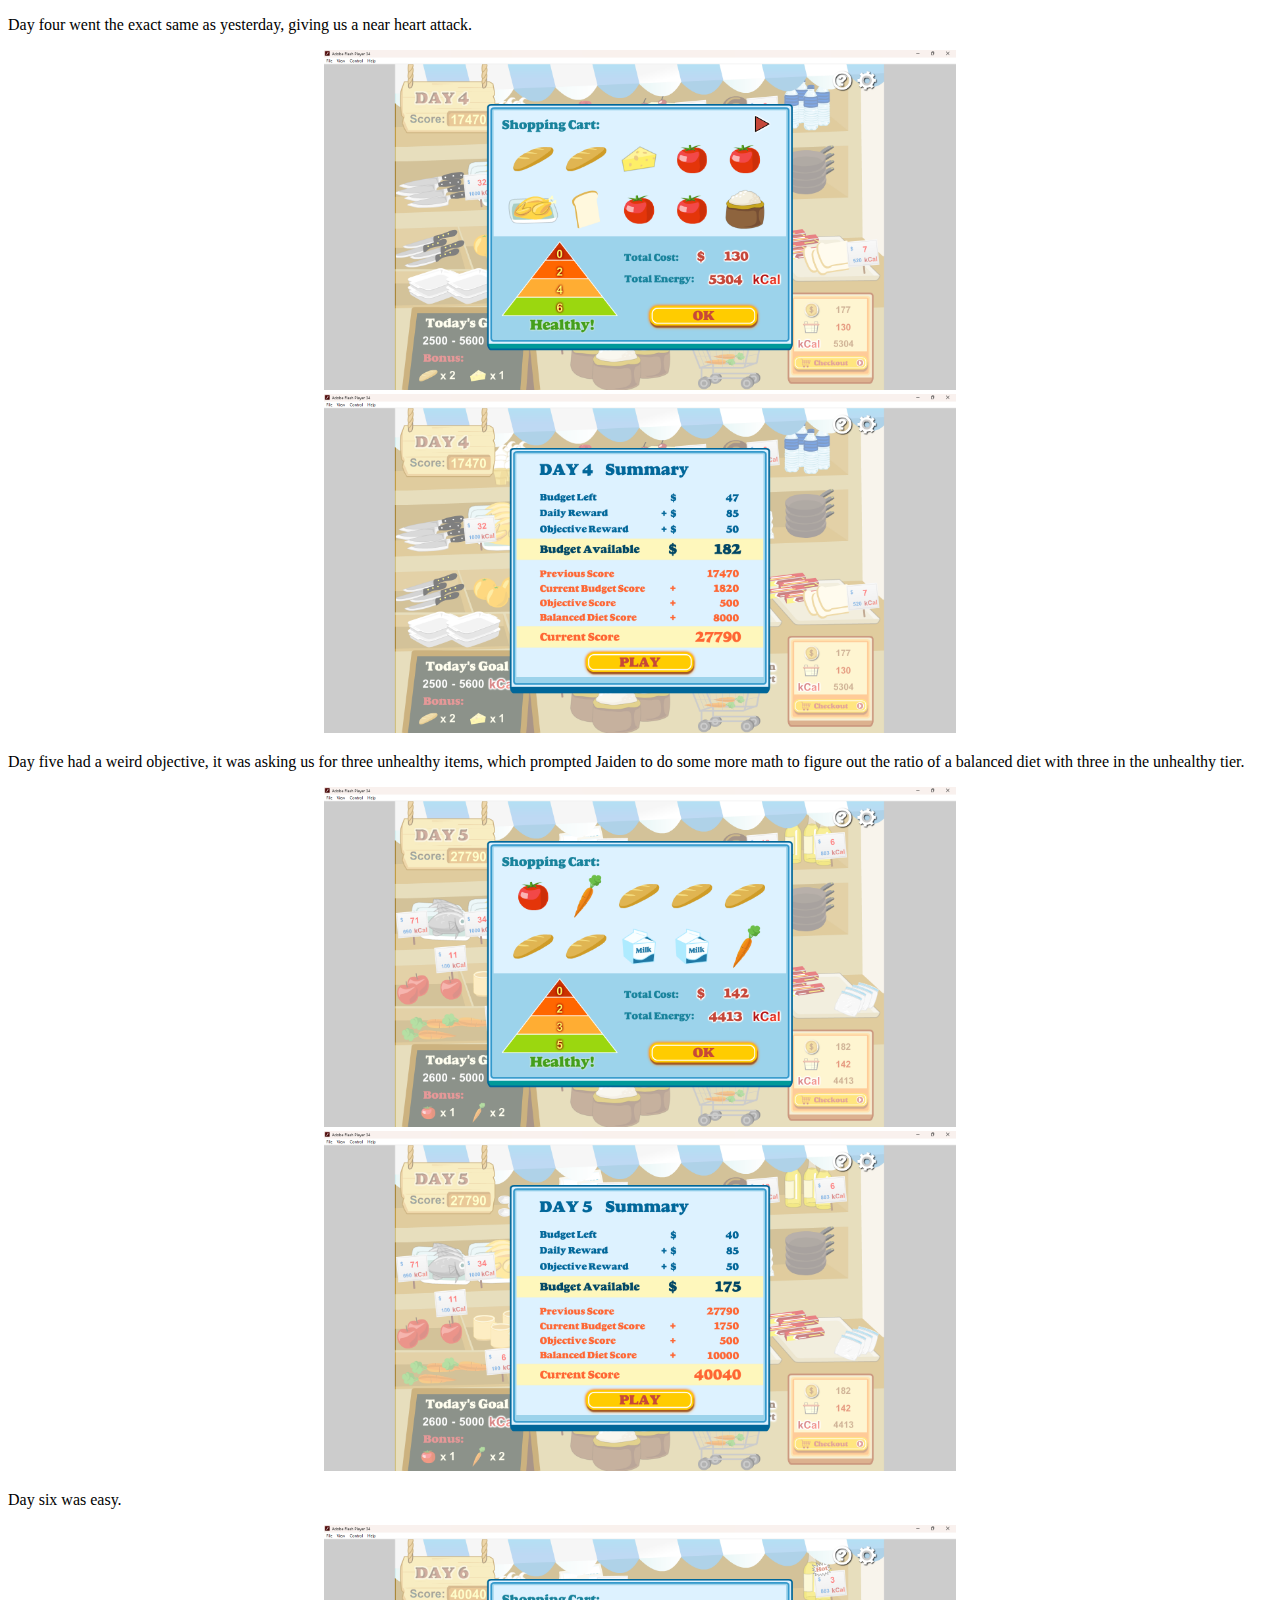
<file: grocery/index.html>
<!DOCTYPE html>
<head>

<title>My Journey With Eating Healthy</title>

<style>
body {font-family: verdana;}
p {font-size: 20;}
img {max-width: 50%; height: auto;}
</style>
</head>

<body>
<center>
<audio controls src="music.mp3" loop></audio>
<h1>My Journey With Eating Healthy</h1>
<h2>Trying to Get a Good Grade in Super Grocery Shopper</h2>
<img src="menu.png" alt="Screenshot of the main menu of Super Grocery Shopper" width="602" height="452"></center>
<br>
<p>If you haven't heard of the Flash game Super Grocery Shopper (which you probably haven't because you're normal), this is a mostly menu-based game where you buy groceries for 7 in-game days.</p>
<p>You're assigned a different budget and calorie goal/limit for each day, trying to manage a balanced diet with bonus objectives.</p>
<center><img src="tutorial.png" alt="Screenshot of the tutorial of Super Grocery Shopper" width="602" height="452"></center>
<p>Some groceries can go on sale, and people are also actively buying groceries alongside you and putting them out of stock, providing an arbitrary time limit that you can easily work around by pausing the game.</p>
<center><img src="gameplay.png" alt="Screenshot of the gameplay of Super Grocery Shopper" width="602" height="452"></center>
<p>Because of the innate gamer desire to not read tutorials, I had never read the tutorial for this in full and was thus always perplexed by the balanced diet objective of the game.</p>
<center><img src="cart.png" alt="Screenshot of a shopping cart in Super Grocery Shopper" width="602" height="452"></center>
<p>Your shopping cart in this game has the statistics of the groceries you're about to buy. The total costs, total amount of calories, and a diagram of your groceries on a food pyramid with a one-word descriptor on the healthiness of your food for today.</p>
</p>I have never seen this game call my shopping cart anything other than unhealthy, harmful, or dangerous.</p>
<center><img src="summary.png" alt="Screenshot of the summary screen in Super Grocery Shopper" width="602" height="452"></center>
</p>At the end of each day when you check out your purchase, you're provided a statistics screen awarding you scores for how well you just shopped. It counts the amount of money left over in your budget, the bonus money for the bonus objective, and a section dedicated to counting your cumulative scores for the playthrough so far.</p>
</p>Next to these scores is also a field named "Balanced Diet Score", which I have never seen rise above 0.</p>
<p>Literally as I was writing this website I realized that the in-game tutorial explains how balanced diets work, so I truly have no idea how I had never seen that part of the tutorial until now.</p>
<p>My motivation for opening this website is due to me impulsively deciding to try to achieve both the bonus objective <i>and</i> the balanced diet bonus, which I had figured out from the help of a friend of mine, Jaiden.</p>
<p>I'd randomly decided to fuck around in the game while in a voice call with Jaiden, and she was curious to know exactly how you could achieve a balanced diet in this game. She also had the innate gamer desire to not read tutorials, so both of us were stumbling around like idiots trying to figure out how to eat good.</p>
<p>Since Jaiden has picked up programming for a couple years now, she asked me to open the game in <a href="https://github.com/jindrapetrik/jpexs-decompiler">a Flash decompiler</a> to try to read the game's code, as it was also a good opportunity for her to try to read ActionScript code.</p>
<p>This led to her trying to figure out how the game worked out its diet mechanic from the inside out, again with neither one of us ever thinking to check the tutorial.</p>
<p>I was screen sharing the code inside the Flash decompiler to her, and this led to her directing me to different functions and scripts, doing math and thinking for at least an hour amidst me trying not to interrupt the screen share too much while I was downloading and organizing scanlations of <a href="https://mangadex.org/title/ec7fa8d1-81c2-475b-bdae-d2aa85105bff/saiaku-no-jinsei" title="i like this one (though the first two chapters are a different story and they're really boring), i've only read two other mangas from them but it looks like fujitobi is a good mangaka in general. also definitely read &quot;given&quot; and nakamura if you haven't">yaoi.</a></p>
<p>After a good while of her trying to figure out this game's excellent (lie) code, she had come up with an idea. In the game's food pyramid: Three groceries in the bottom tier, two in the next tier, one in the next, zero in the top tier. I booted up the game in a Flash projector and tested out this theory, and finally...</p>
<center><img src="healthy.png" alt="Screenshot of a Discord chat conversation" width="661" height="554"></center>
<p>I had finally seen this game call my shopping healthy. (It was also below the calorie goal but you can just double your groceries) I pinged everyone in the group chat we were in with a screenshot of the accomplishment even though no one but me and Jaiden cared.</p>
<p>From here, we decided it would be pretty funny to try doing a playthrough of this game as perfectly as possible. Turns out this game is kinda bad so that proved to require a TON of luck.</p>
<p>This website is meant to catalogue six playthroughs we did.</p>
<hr>
<p>The first day gave us a bit of a difficult bonus objective. It included an ice cream cone which is on the highest tier of the game's food pyramid, so we had to get some more bread and celery to balance that out. Jaiden also did some more math to get the proper ratio to get a healthy rating. Jaiden did all of the work in this journey.</p>
<center><img src="playthrough1/day1cart.png" width="962" height="690"></center>
<center><img src="playthrough1/day1summary.png" width="962" height="690"></center>
<p>The second day had a bonus objective that was basically nothing, it was groceries we had to purchase anyway.</p>
<center><img src="playthrough1/day2cart.png" width="962" height="690"></center>
<center><img src="playthrough1/day2summary.png" width="962" height="690"></center>
<p>The third day sent us to our untimely deaths. It was asking us to buy two fishes which cost 64 dollars each for some godforsaken reason. We did not have enough money left over to try to balance out our diet, so our first playthrough ended here.</p>
<center><img src="playthrough1/cruelfate1.png" width="962" height="690"></center>
<center><img src="playthrough1/cruelfate2.png" width="962" height="690"></center>
<hr>
<p>The first day of our second playthrough literally started with an impossible objective to balance out?? It asked for <i>two</i> ice cream cones. One dangerous grocery required enough calories and money as is to balance out, but <i>two</i> is just ungodly. After reaching ten sacks of rice, we ran out of money. And we were 4000 calories over the limit anyway. I also decided from here to take higher resolution screenshots.</p>
<center><img src="playthrough2/cruelfate1.png" width="1920" height="1032"></center>
<center><img src="playthrough2/cruelfate2.png" width="1920" height="1032"></center>
<p>The first day of our third playthrough also literally started with an impossible objective to balance out. It was asking for sugar (spelled suger), a dangerous grocery, which wasn't <i>too</i> bad to balance out, but then to complete the balanced diet, we needed one kind of meat. Which is so weirdly expensive in the game?? We couldn't afford any meat, so this playthrough was also immediately over. In hindsight, we would've been able to do this if we swapped out the celery for carrots which were a dollar cheaper (allowing us to just barely afford beef), but it's a little too late now.</p>
<center><img src="playthrough2/cruelfate3.png" width="1920" height="1032"></center>
<center><img src="playthrough2/cruelfate4.png" width="1920" height="1032"></center>
<hr>
<p>The first day of our fourth playthrough started with an objective that was possible, thank god. Also a practically nothing objective.</p>
<center><img src="playthrough3/day1cart.png" width="1920" height="1032"></center>
<center><img src="playthrough3/day1summary.png" width="1920" height="1032"></center>
<p>Ditto for day two.</p>
<center><img src="playthrough3/day2cart.png" width="1920" height="1032"></center>
<center><img src="playthrough3/day2summary.png" width="1920" height="1032"></center>
<p>Not ditto for day three. It asked for two dangerous groceries again. We also had under 100 dollars in our budget to add insult to injury.</p>
<center><img src="playthrough3/cruelfate1.png" width="1920" height="1032"></center>
<center><img src="playthrough3/cruelfate2.png" width="1920" height="1032"></center>
<hr>
<p>The first day of our fifth playthrough started as usual again.</p>
<center><img src="playthrough4/day1cart.png" width="1920" height="1032"></center>
<center><img src="playthrough4/day1summary.png" width="1920" height="1032"></center>
<p>And it immediately gave us another impossible objective. Why in the holy name of God is the meat so expensive? We would have afforded the last sack of rice needed to pass this if it weren't for the beef costing 53 dollars.</p>
<center><img src="playthrough4/cruelfate1.png" width="1920" height="1032"></center>
<center><img src="playthrough4/cruelfate2.png" width="1920" height="1032"></center>
<hr>
<p>I am now cataloguing our sixth and final playthrough.</p>
<p>Day one asked us for a bottle of palm oil, classified as dangerous, not too bad to balance out.</p>
<center><img src="playthrough5/day1cart.png" width="1920" height="1032"></center>
<center><img src="playthrough5/day1summary.png" width="1920" height="1032"></center>
<p>Day two went as usual.</p>
<center><img src="playthrough5/day2cart.png" width="1920" height="1032"></center>
<center><img src="playthrough5/day2summary.png" width="1920" height="1032"></center>
<p>Day three also had an easy objective, but a new issue sprung up. We were below our calorie goal for the day. The calorie mechanic of the game is not a suggestion like the balanced diet and bonus objectives. You literally cannot check out unless you're over the calorie goal and under the calorie limit. After doubling our groceries, we managed to <i>just</i> fit under the calorie limit. We literally had 28 calories to spare I don't know how we managed this.</p>
<center><img src="playthrough5/day3cart.png" width="1920" height="1032"></center>
<center><img src="playthrough5/day3summary.png" width="1920" height="1032"></center>
<p>Day four went the exact same as yesterday, giving us a near heart attack.</p>
<center><img src="playthrough5/day4cart.png" width="1920" height="1032"></center>
<center><img src="playthrough5/day4summary.png" width="1920" height="1032"></center>
<p>Day five had a weird objective, it was asking us for three unhealthy items, which prompted Jaiden to do some more math to figure out the ratio of a balanced diet with three in the unhealthy tier.</p>
<center><img src="playthrough5/day5cart.png" width="1920" height="1032"></center>
<center><img src="playthrough5/day5summary.png" width="1920" height="1032"></center>
<p>Day six was easy.</p>
<center><img src="playthrough5/day6cart.png" width="1920" height="1032"></center>
<center><img src="playthrough5/day6summary.png" width="1920" height="1032"></center>
<p>Day seven. Of course it had to throw the curveball at the final day.
<center><img src="playthrough5/cruelfate1.png" width="1920" height="1032"></center>
<center><img src="playthrough5/cruelfate2.png" width="1920" height="1032"></center>
<p>You might be thinking, "That says healthy! Why are you saying it like you fucked up?" Look at the calories in the cart, and look at the calorie goals.</p>
<p>The store was also selling out of everything quickly, so we gave up before it got too depressing. But mostly because Jaiden was wanting to go to bed and I still had more <a href="https://sevenseasentertainment.com/series/boy-meets-maria/" title="this one has a good exploration of gender and how we should stop trying to force people into boxes, content warning for child sexual abuse though">yaoi</a> to renumber.</p>
<center><img src="playthrough5/submission.png" width="1920" height="1032"></center>
<hr>
<p>All in all, this was a pretty funny experience. I didn't expect a kids Flash game about healthy eating with Super in the title to unintentionally provide social commentary on diets, but here we are.</p>
<p>I'm specifically writing all this because I'm hoping it'll spur a speedrunning community for this game, which Jaiden brought up first.</p>
<p><a href="super-grocery-shopper.swf" title="if you want more yaoi recommendations i'd also recommend the cherry magic anime it's such a trashy and cheesy romcom it's so fun">You can download the SWF file for this game here.</a> Also if you're confused why the title bar of my Flash projector says Adobe Flash Player 34 instead of 32, it's because I'm a <a href="https://gitlab.com/cleanflash/installer" title="if you're into visual novels i'd heavily recommend &quot;Just Kiss Him Already!&quot; from ekkoberry on itch.io. i also liked slow damage but that's VERY hard to recommend">CleanFlash</a> user.</p>
<p>Also also, I'm not sure if this has to be said, but you probably shouldn't take this game's depiction of healthy eating to heart. I think needing to eat more than ten sacks of rice to balance out two ice cream cones is a little ridiculous.</p>
<p>If you have stumbled upon an ancient secret hidden within the game, or want to yell at me about my eating habits, shout it at <a href="https://bsky.app/profile/dreamingsdiary.bsky.social" title="idk i'm out of yaoi recommendations watch midsommar">my Bluesky</a> because my Twitter is private.
<p>Don't stress out too much about healthy eating before you get wrinkles, don't stress out too much about getting wrinkles before you get more wrinkles, and have a good day. Thanks for reading!</p>
</file>
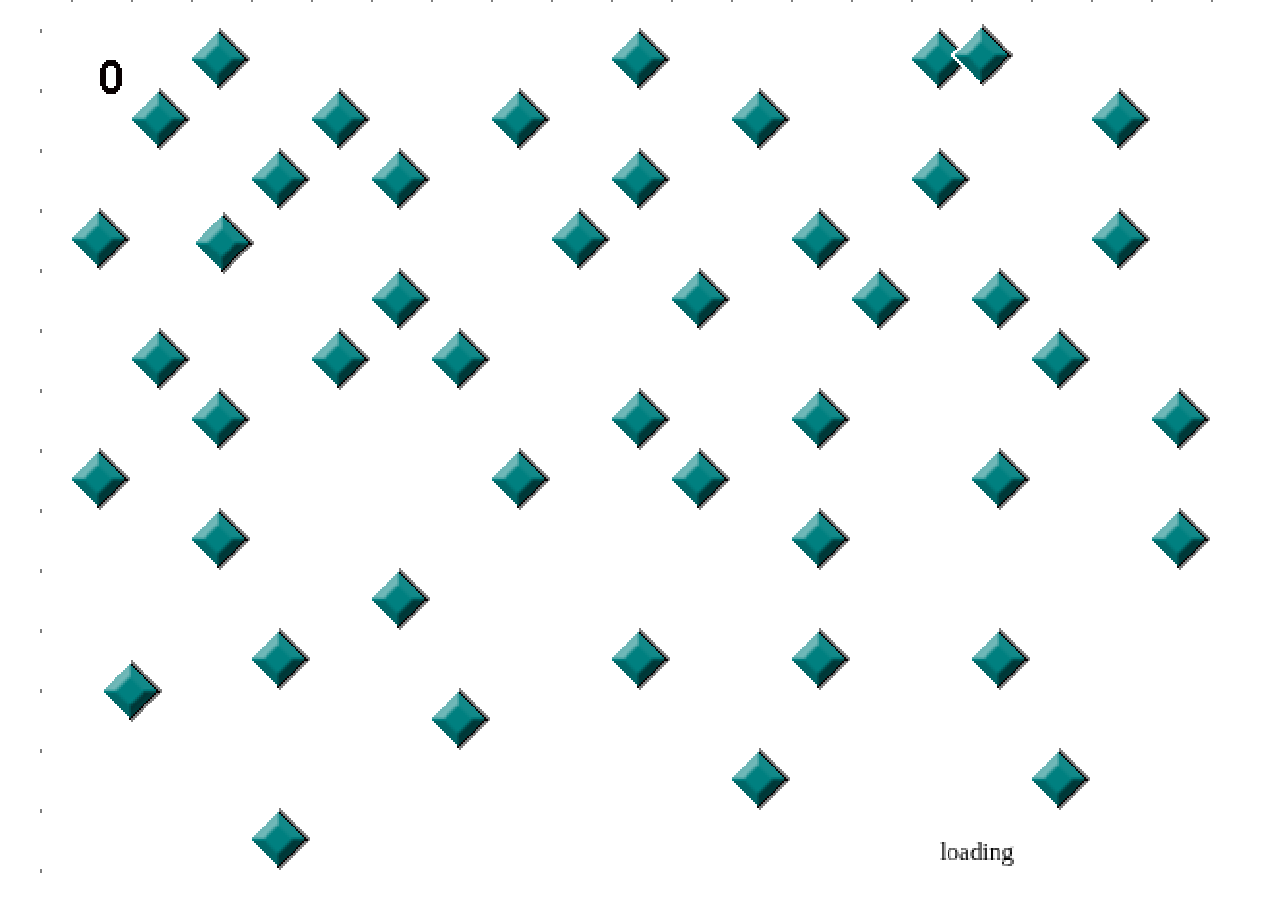
<file: online/index.html>
<!DOCTYPE html>
<html lang="en">

<style type="text/css">
  h1 {
	  font-family: Arial, Helvetica, sans-serif;
	  color: #F00;
	  font-size: x-large;
  }
  p {
	  font-family: Arial, Helvetica, sans-serif;
	  color: #000;
	  font-size: small;
  }
  body {
	  background-color: #FFF;
      text-align: center;
      margin: 0;
      padding: 0;
  }
  #bloctxt {
	  border-left-width: 5px;
	  border-left-style: solid;
	  border-left-color: #F00;
	  padding-left: 10px;
	  position: absolute;
	  left: 50%%;
	  width: 600px;
	  margin-left: -260px
  }
</style>
<head>
  <meta http-equiv="Content-Type" content="text/html; charset=UTF-8"/>

  <!-- Enables full-screen on iOS devices -->
  <meta name="viewport" content="initial-scale=1.0, maximum-scale=1.0, minimum-scale=1.0, user-scalable=no, target-densitydpi=device-dpi" />
  <meta name="apple-mobile-web-app-capable" content="yes" />
  <meta name="apple-mobile-web-app-status-bar-style" content="black" />
  <meta name="HandheldFriendly" content="true" />

  <title>Aullik's Adventure Online</title>

	<script>
	   	// Detection of old browsers that do not support the canvas element
		// Falls back to a default page
	    if (!document.createElement("canvas").getContext)
	    {
			window.open("http://www.clickteam.com/html5-fallback", "_self");
		}
	</script>


  	<!-- EXTRASOURCES -->
    <!-- Loads the Javascript code...-->
    <script src="src/Runtime.js"></script>

  <script>

	// Detection of when the html file is ran locally.
	// You can remove this code for the final version
	if (window.location.protocol == "file:")
	{
		document.write('<div id="bloctxt">');
		document.write('<h1>The application cannot be run...</h1>');
		document.write('<p>HTML browsers do not allow you to launch data files directly from the file system.<br>');
		document.write('A drag & drop of the html file on a web-browser window will not work, on any machine.<br>');
		document.write('Please use the Build & Run option (it opens a local web server) to run your application,<br>')
		document.write('or upload your application folder to a remote web-server, and start it from there...</p>');
		document.write('</div>');
		throw new error("Cannot run application");
	}
  </script>
</head>

<body>

<div style="display: inline-block; -webkit-user-select: none; text-align: left;">
    <canvas id="MMFCanvas" width="640" height="480">
    	Your browser does not support Canvas.
    </canvas>
</div>

<script>
    // RUNTIMESTART
    // This is where the HTML5 runtime is actually started
    window.addEventListener("load", windowLoaded, false);
    function windowLoaded()
    {
        // Calls the runtime
        // First parameter : name of the canvas element
        // Second parameter : path to the cch file. Images and sounds must lay beside this file
        new Runtime("MMFCanvas", "resources/aullventure.cch");
    }
    // RUNTIMESTARTEND
</script>

</body>
</html>
</file>
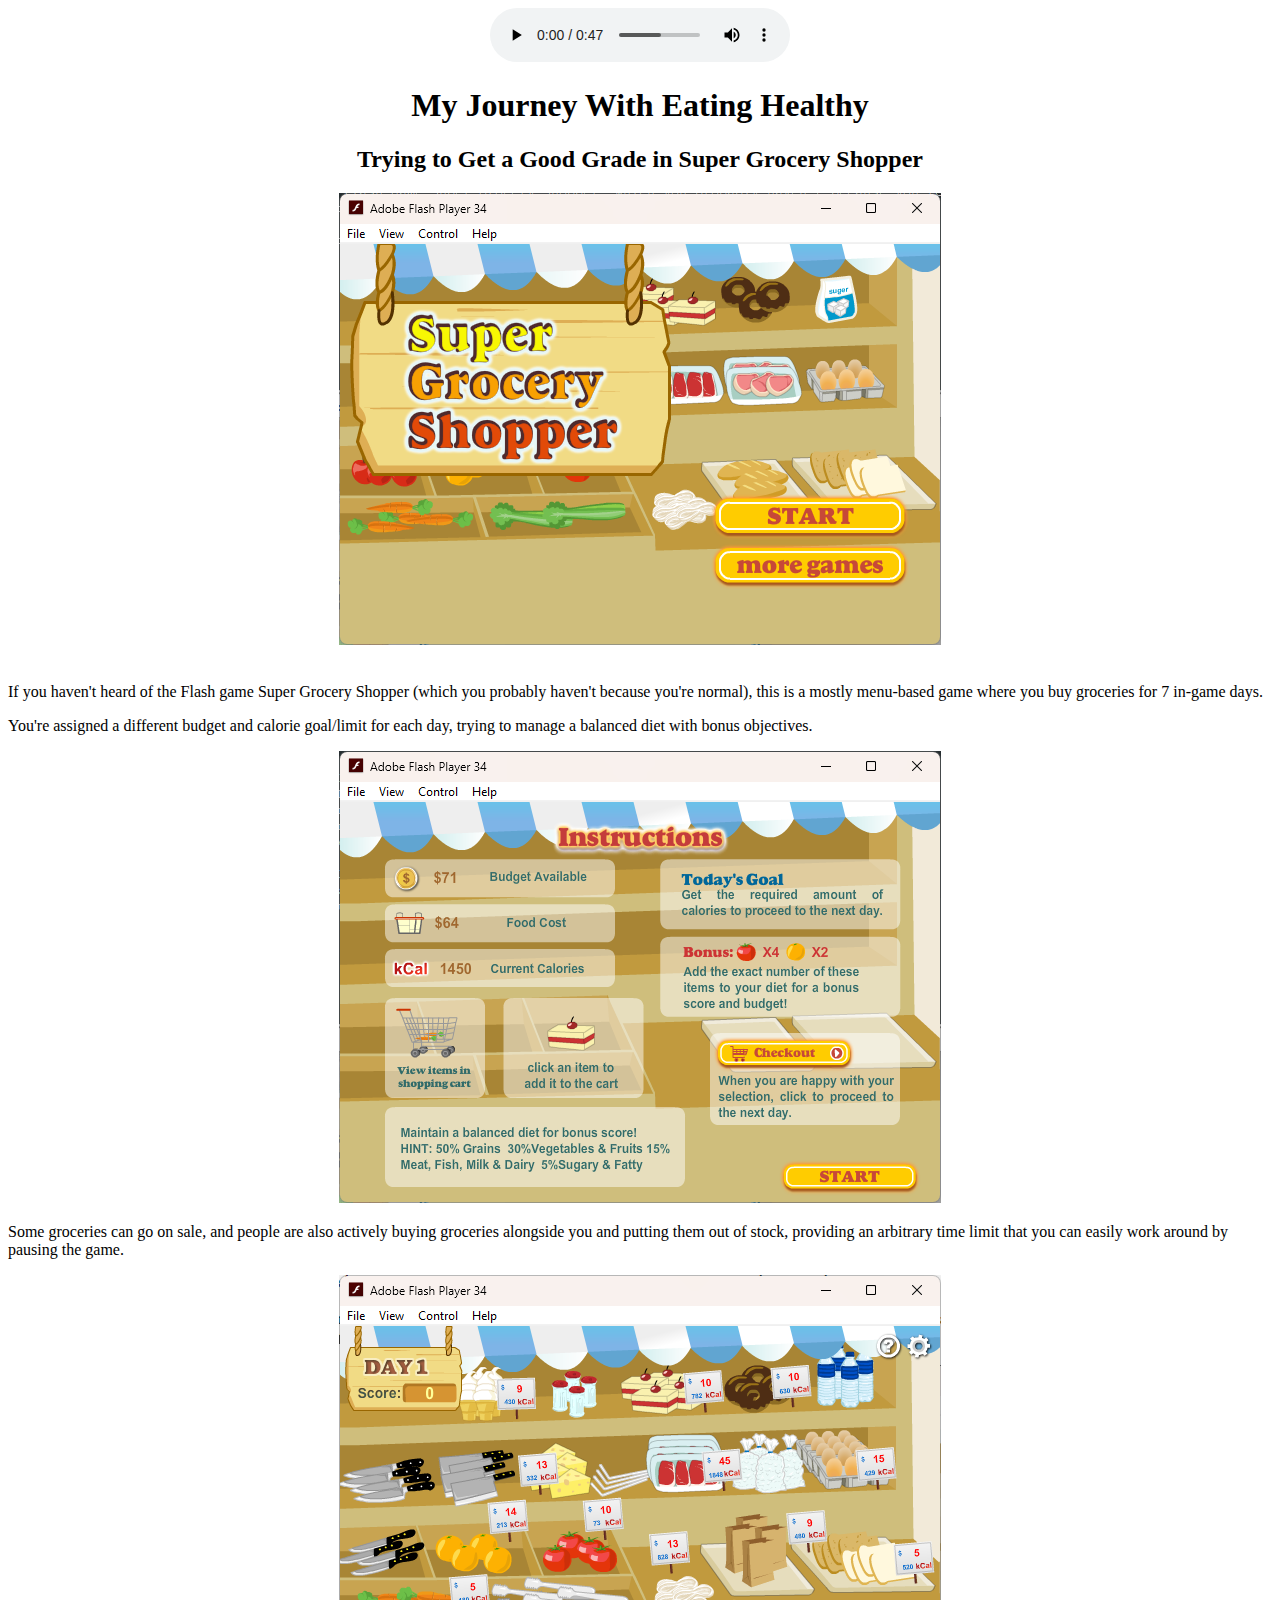
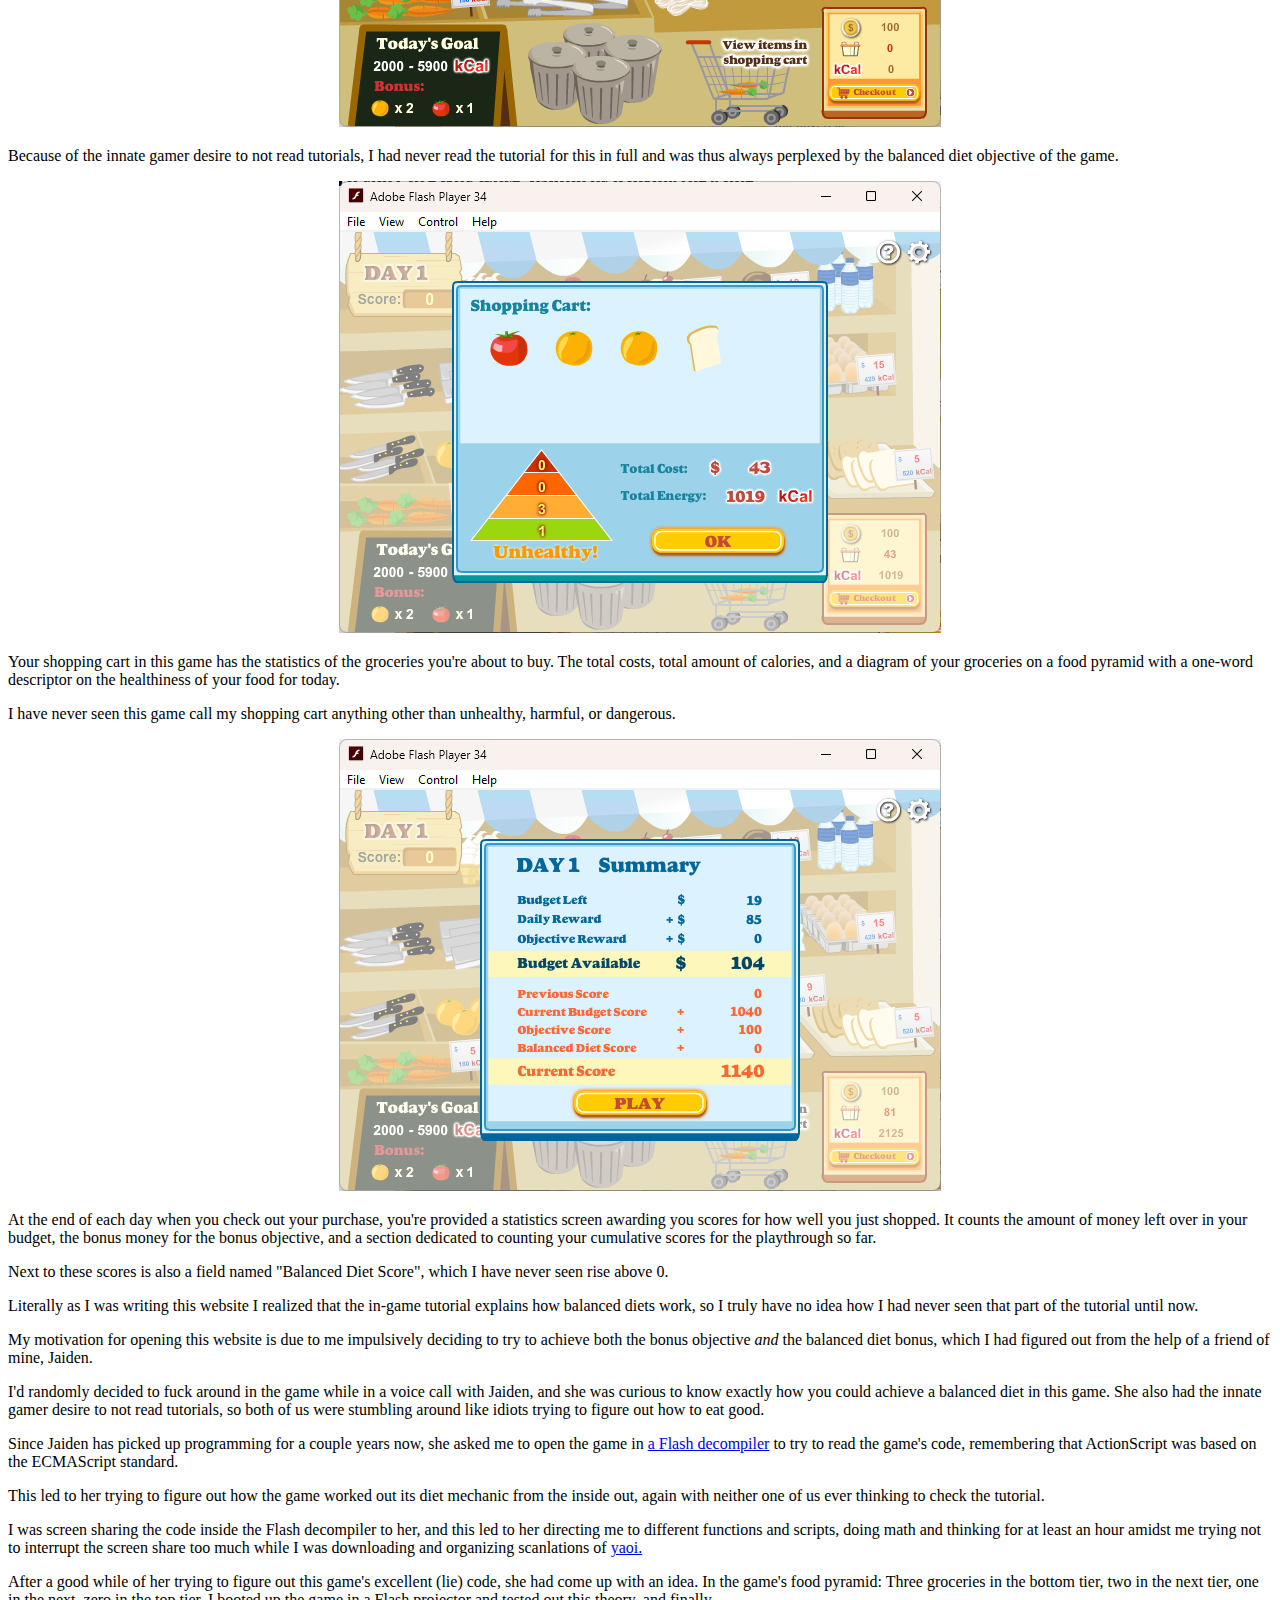
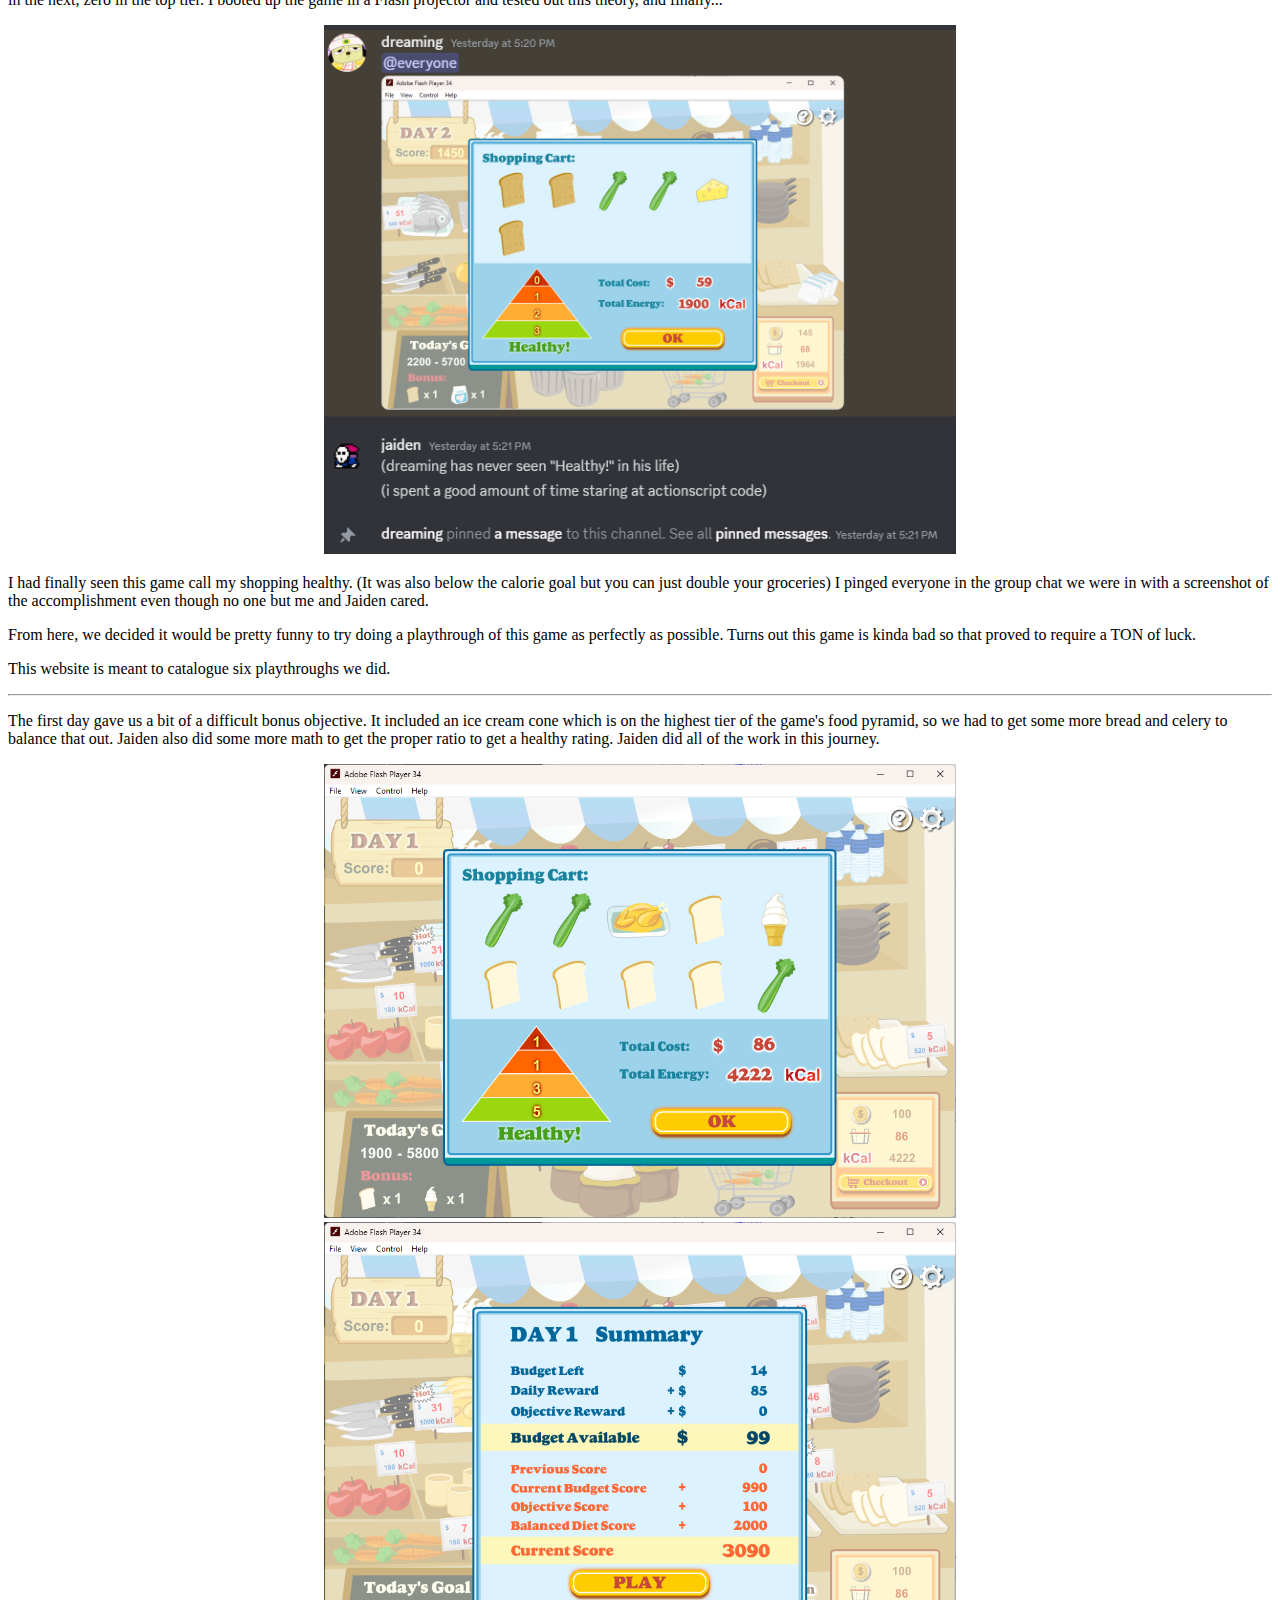
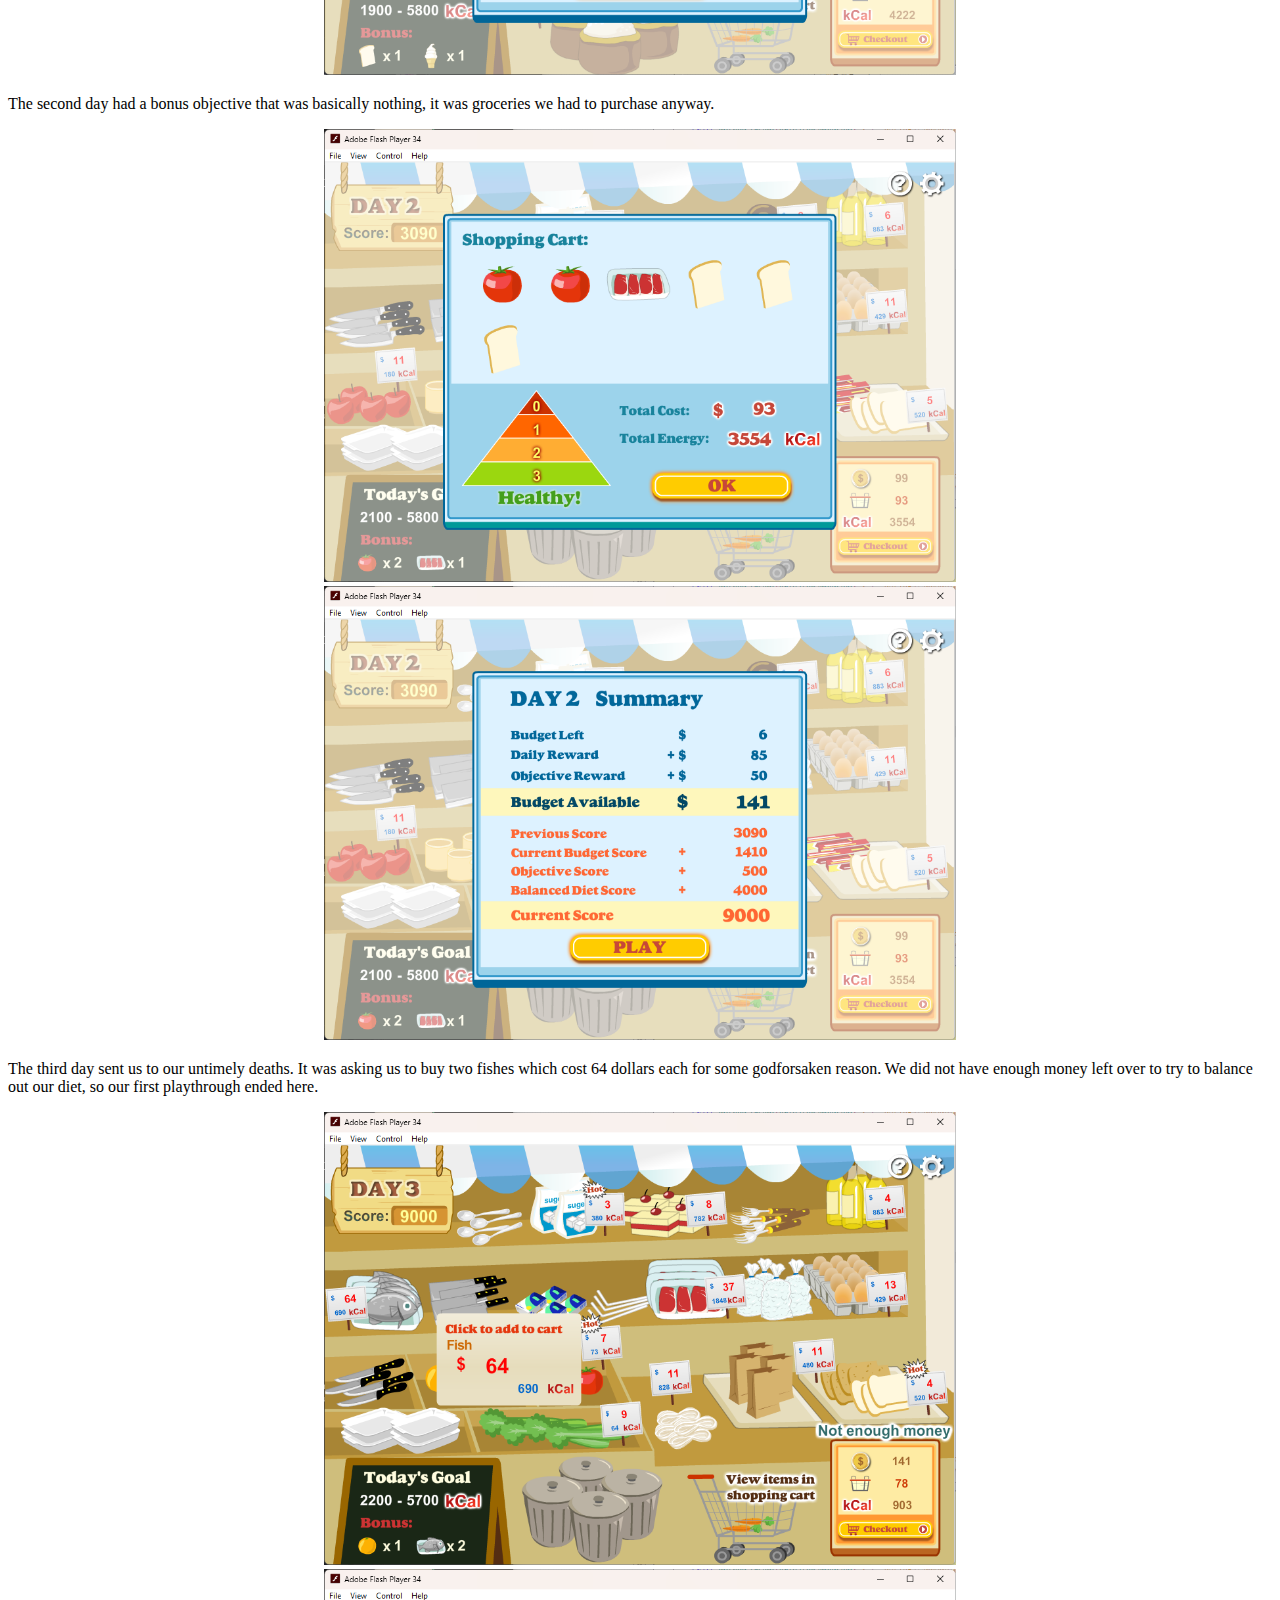
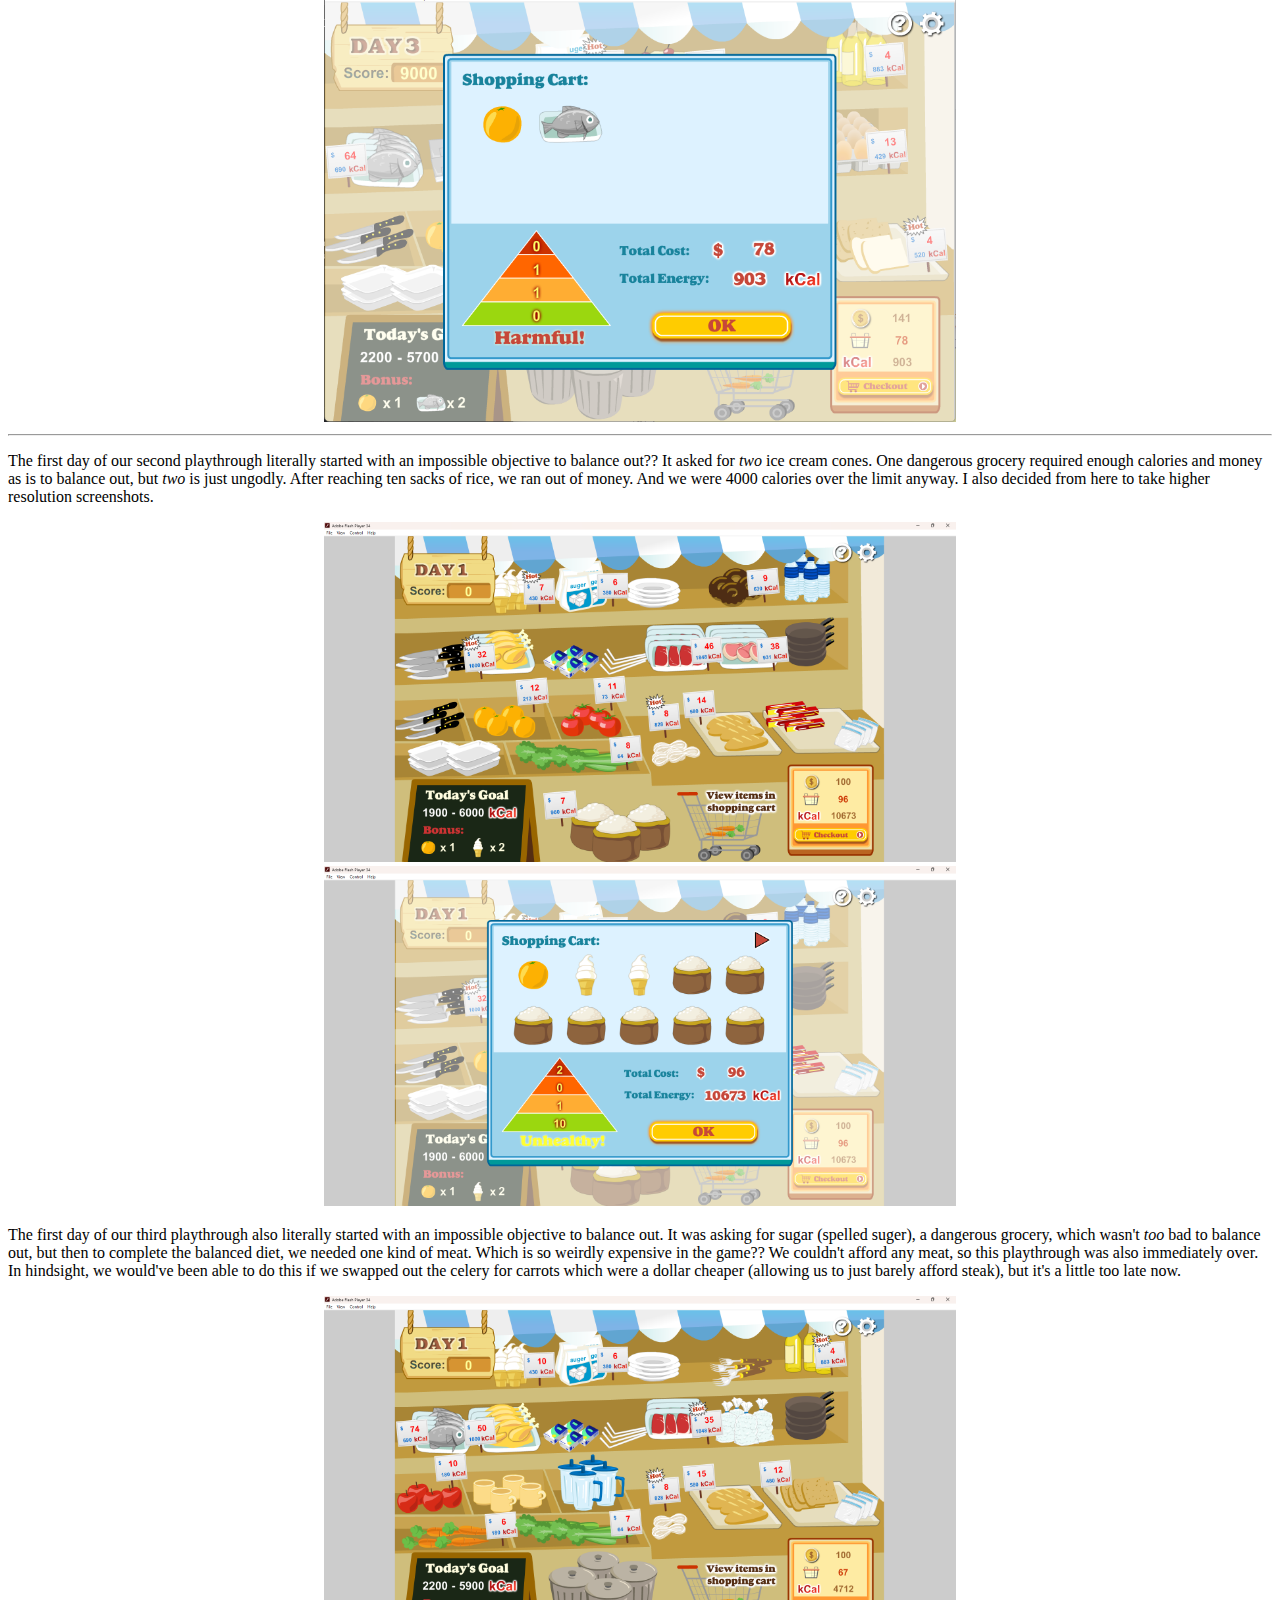
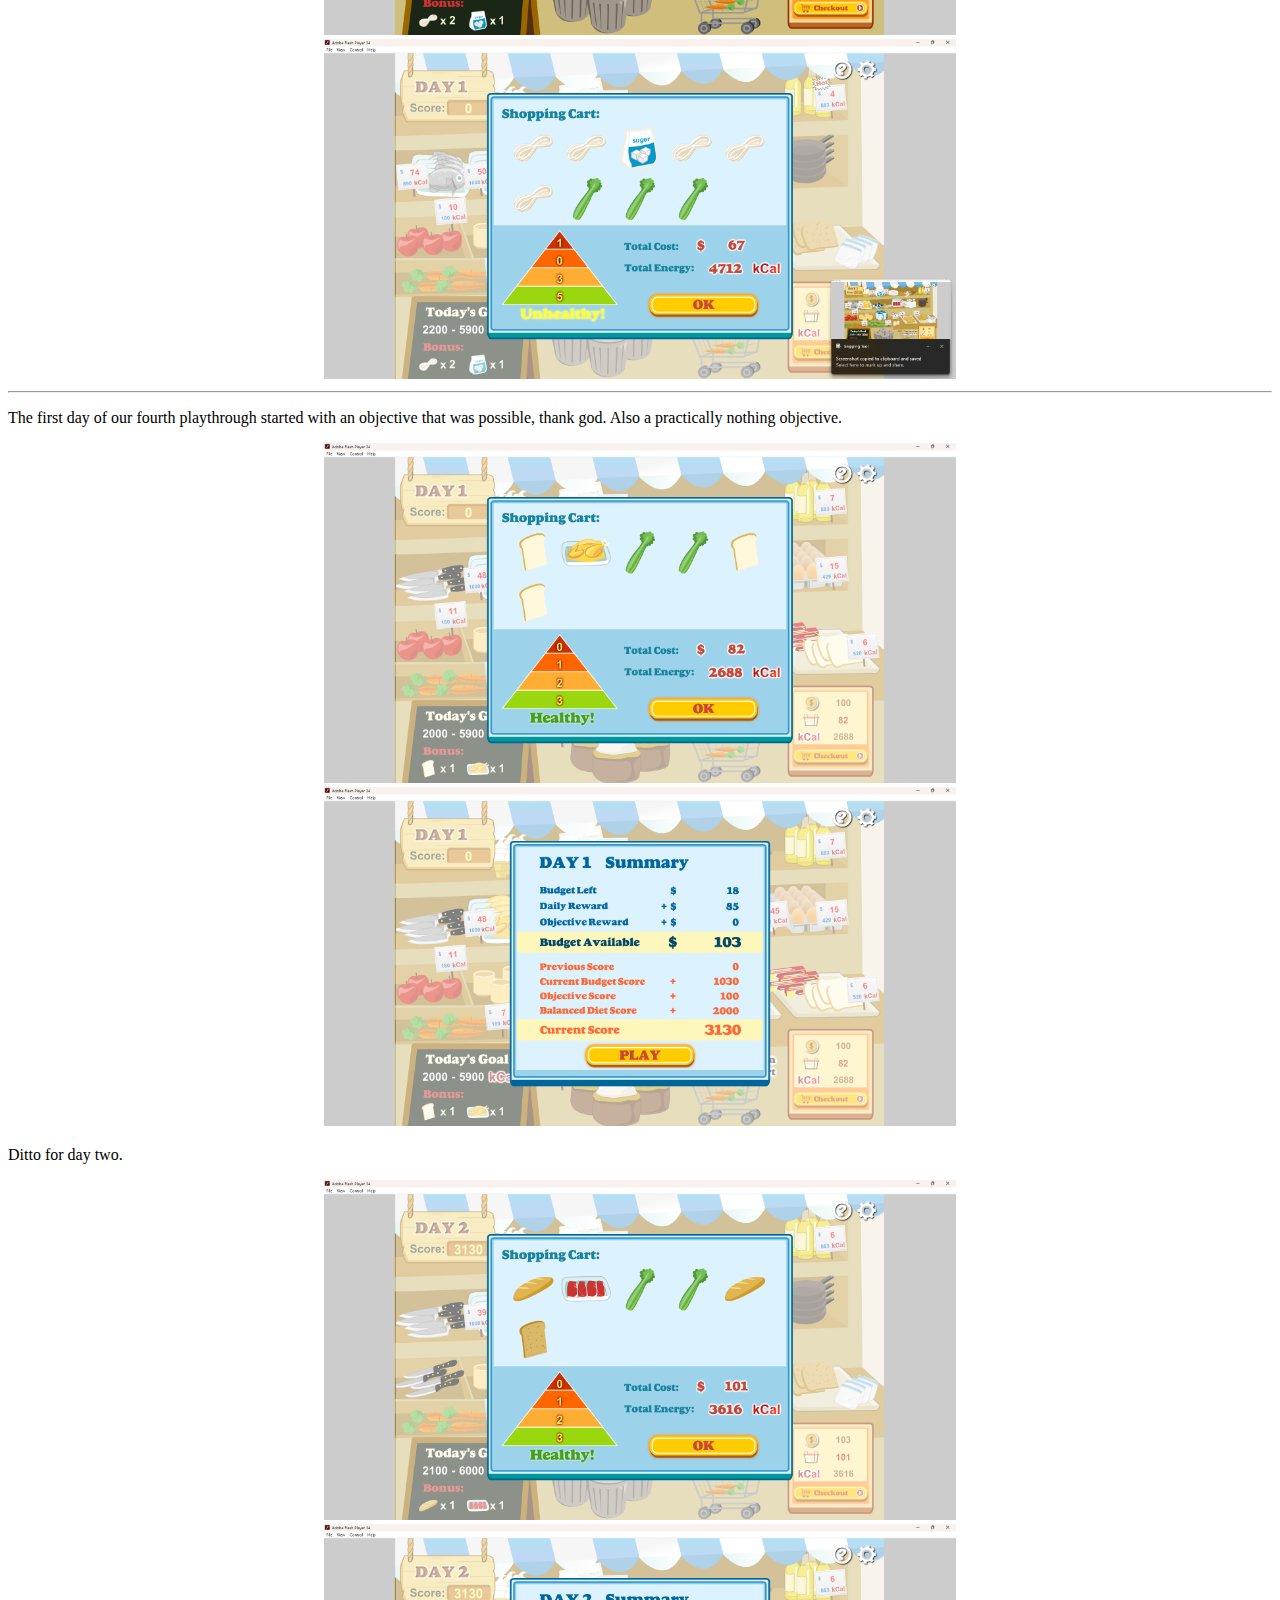
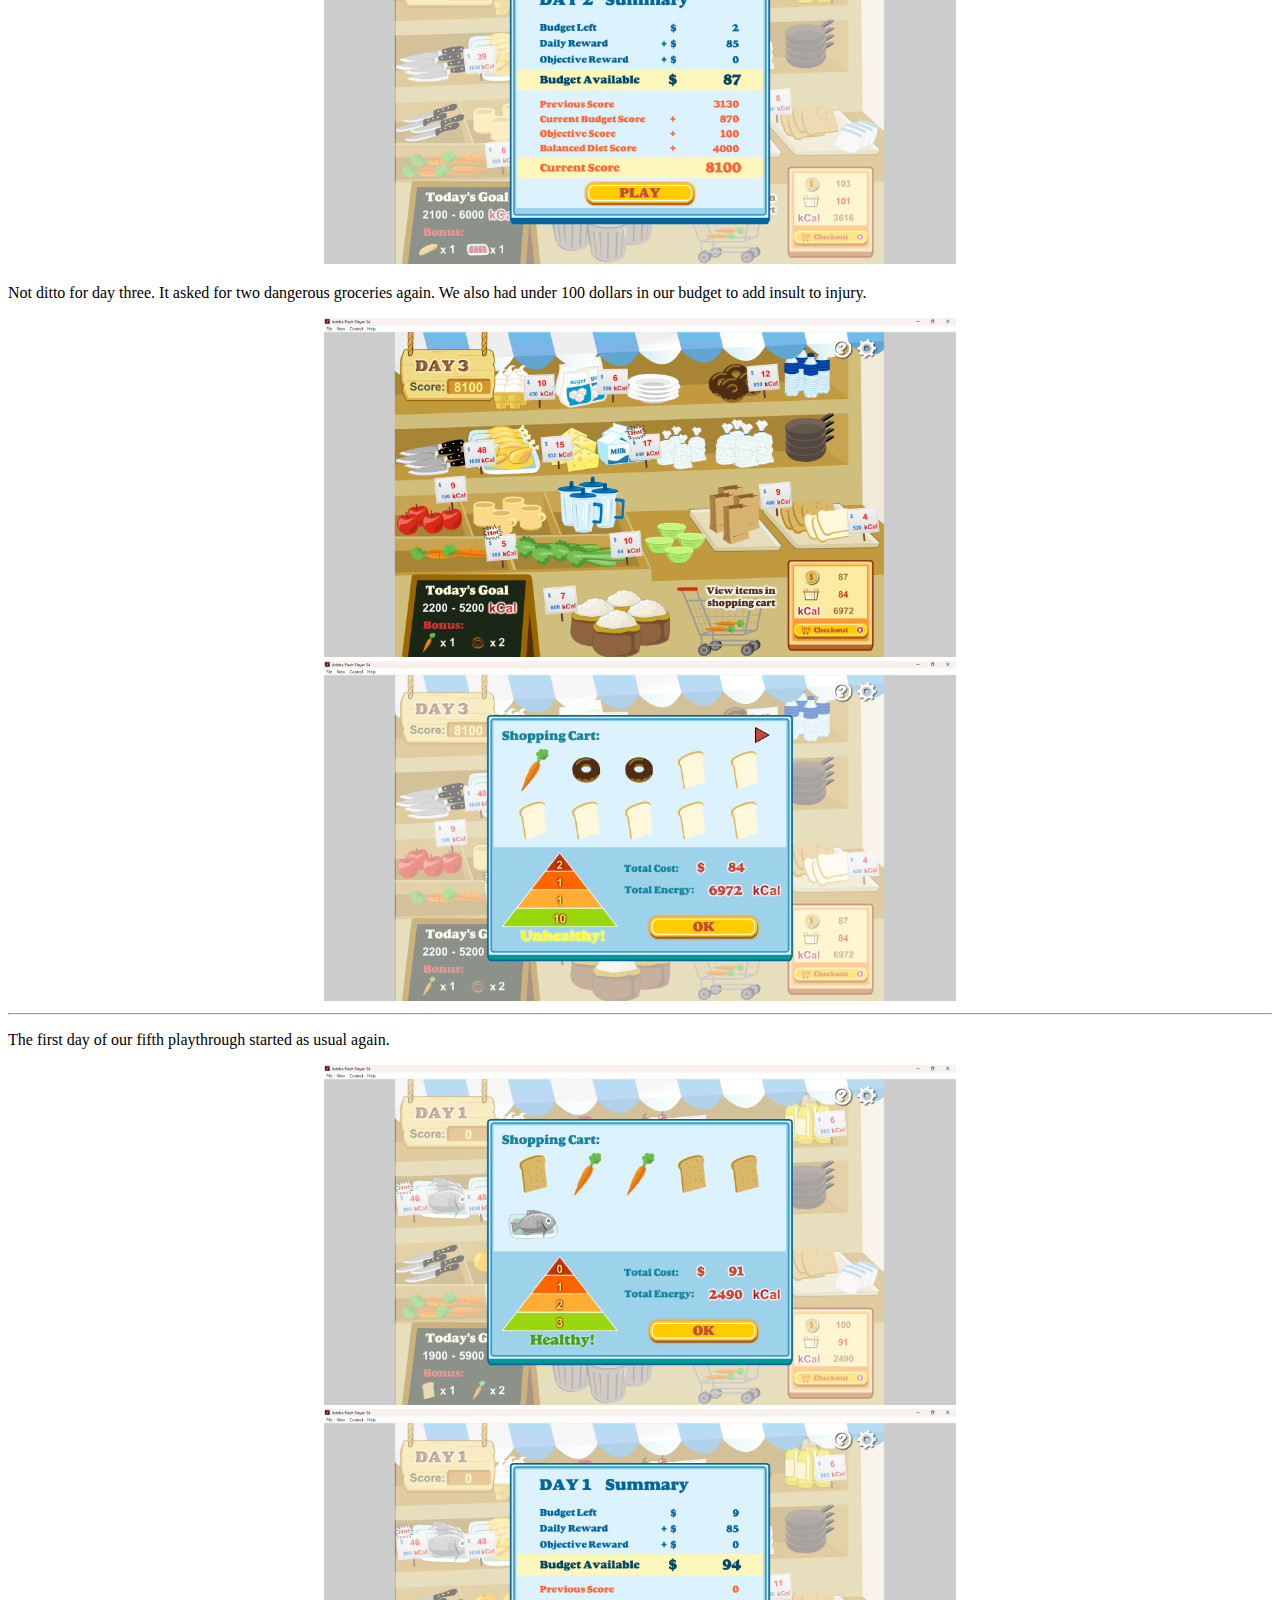
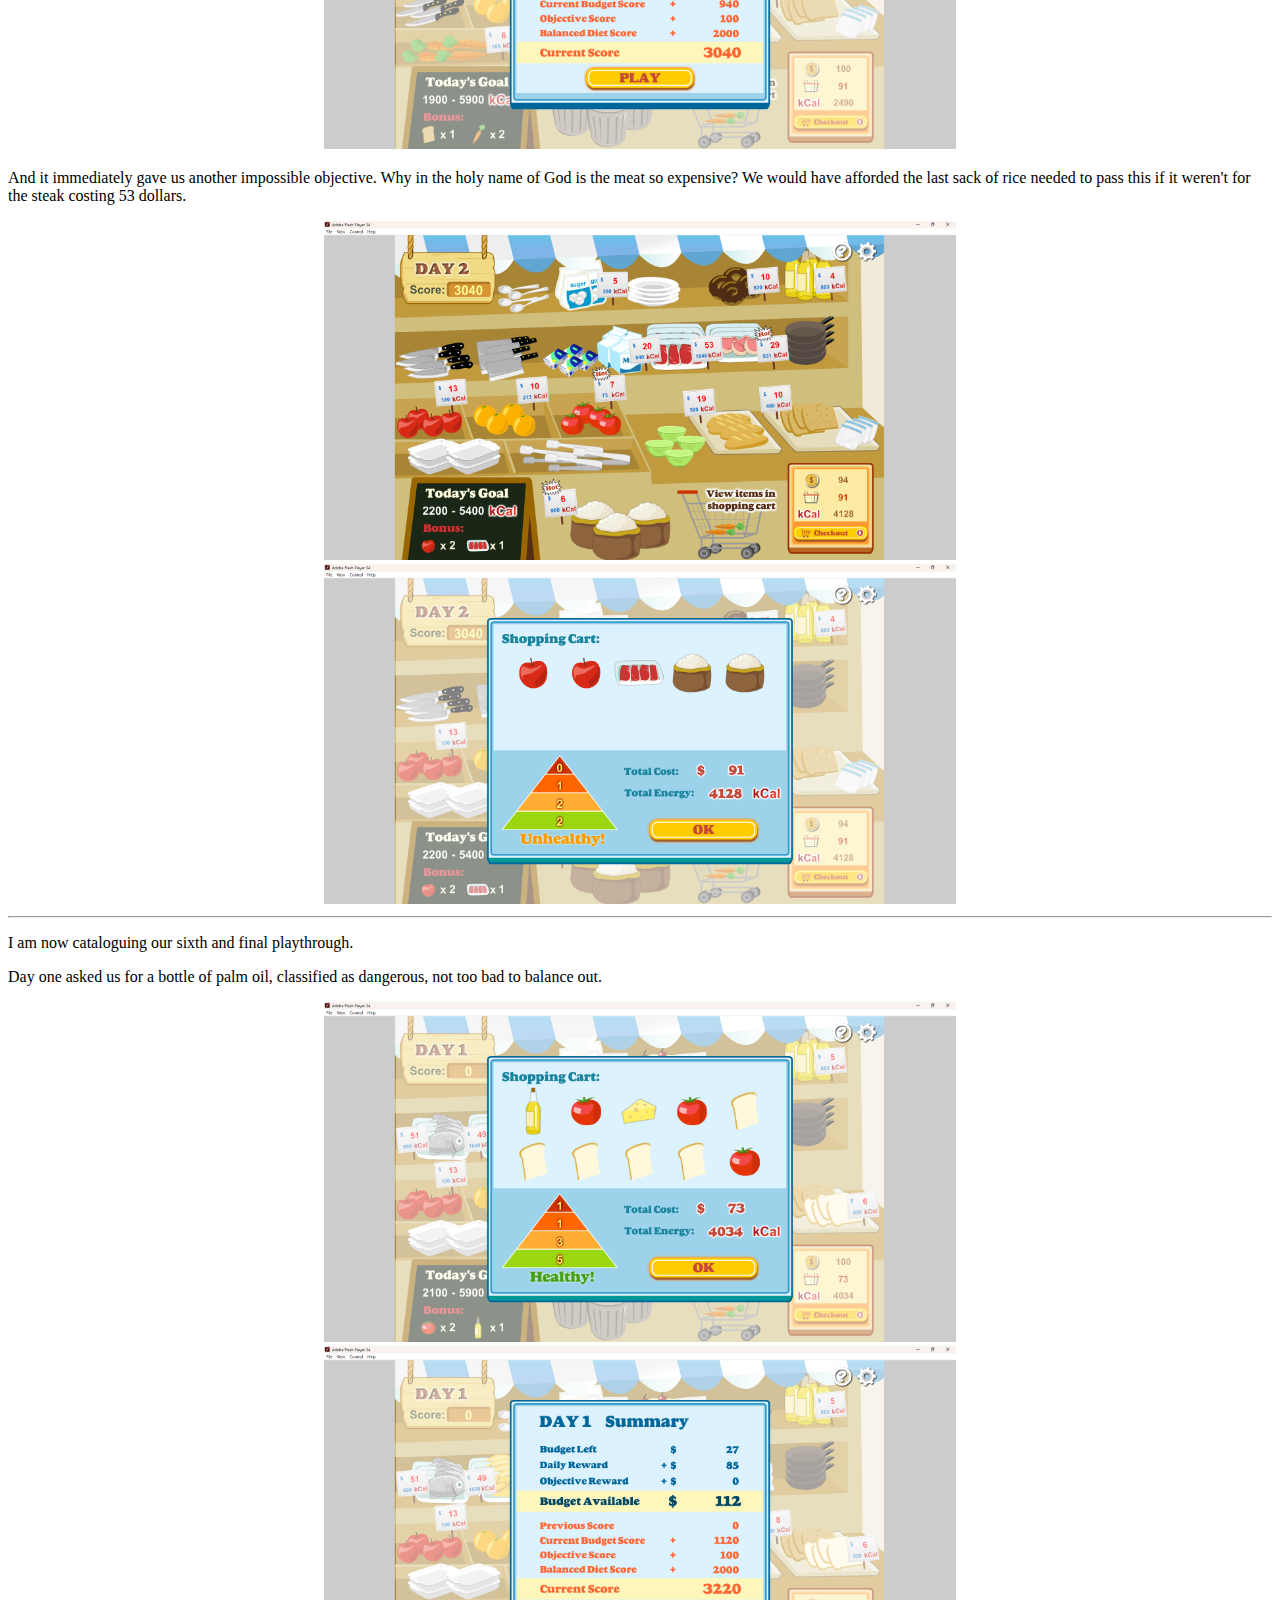
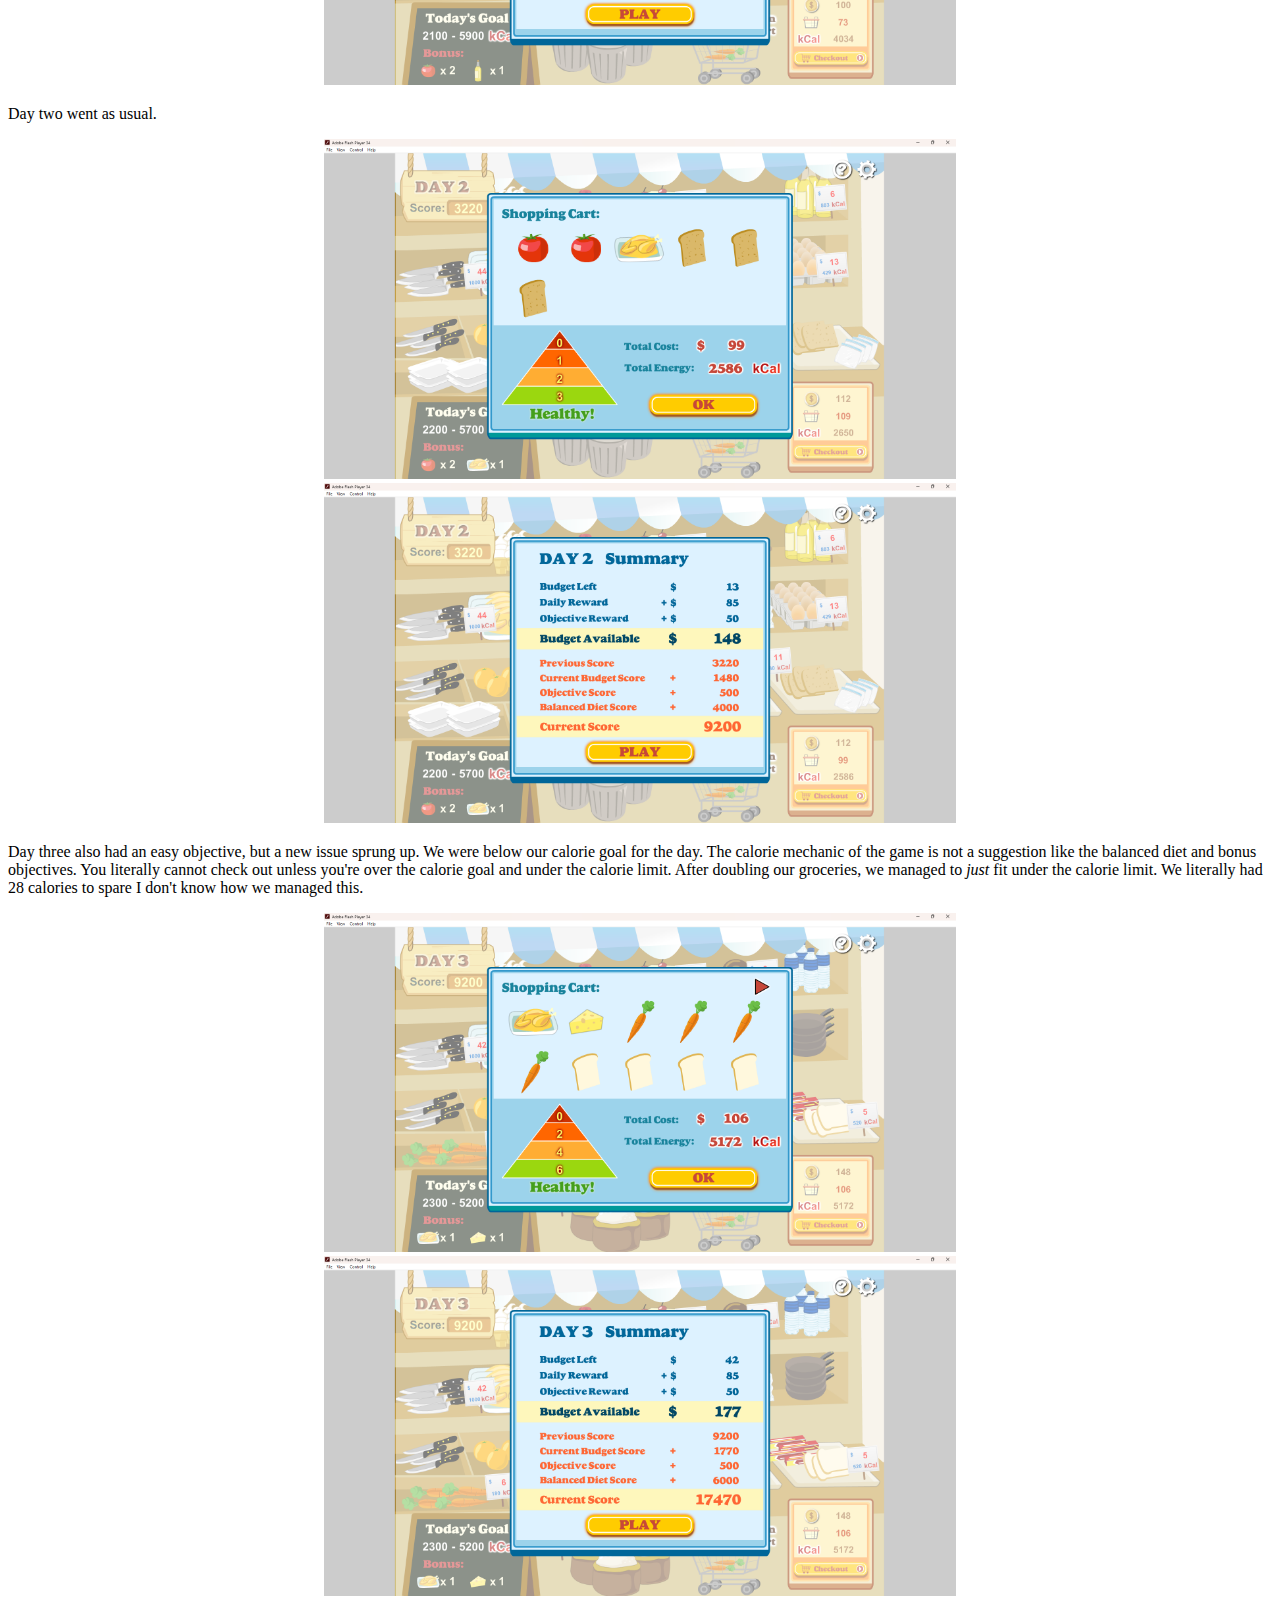
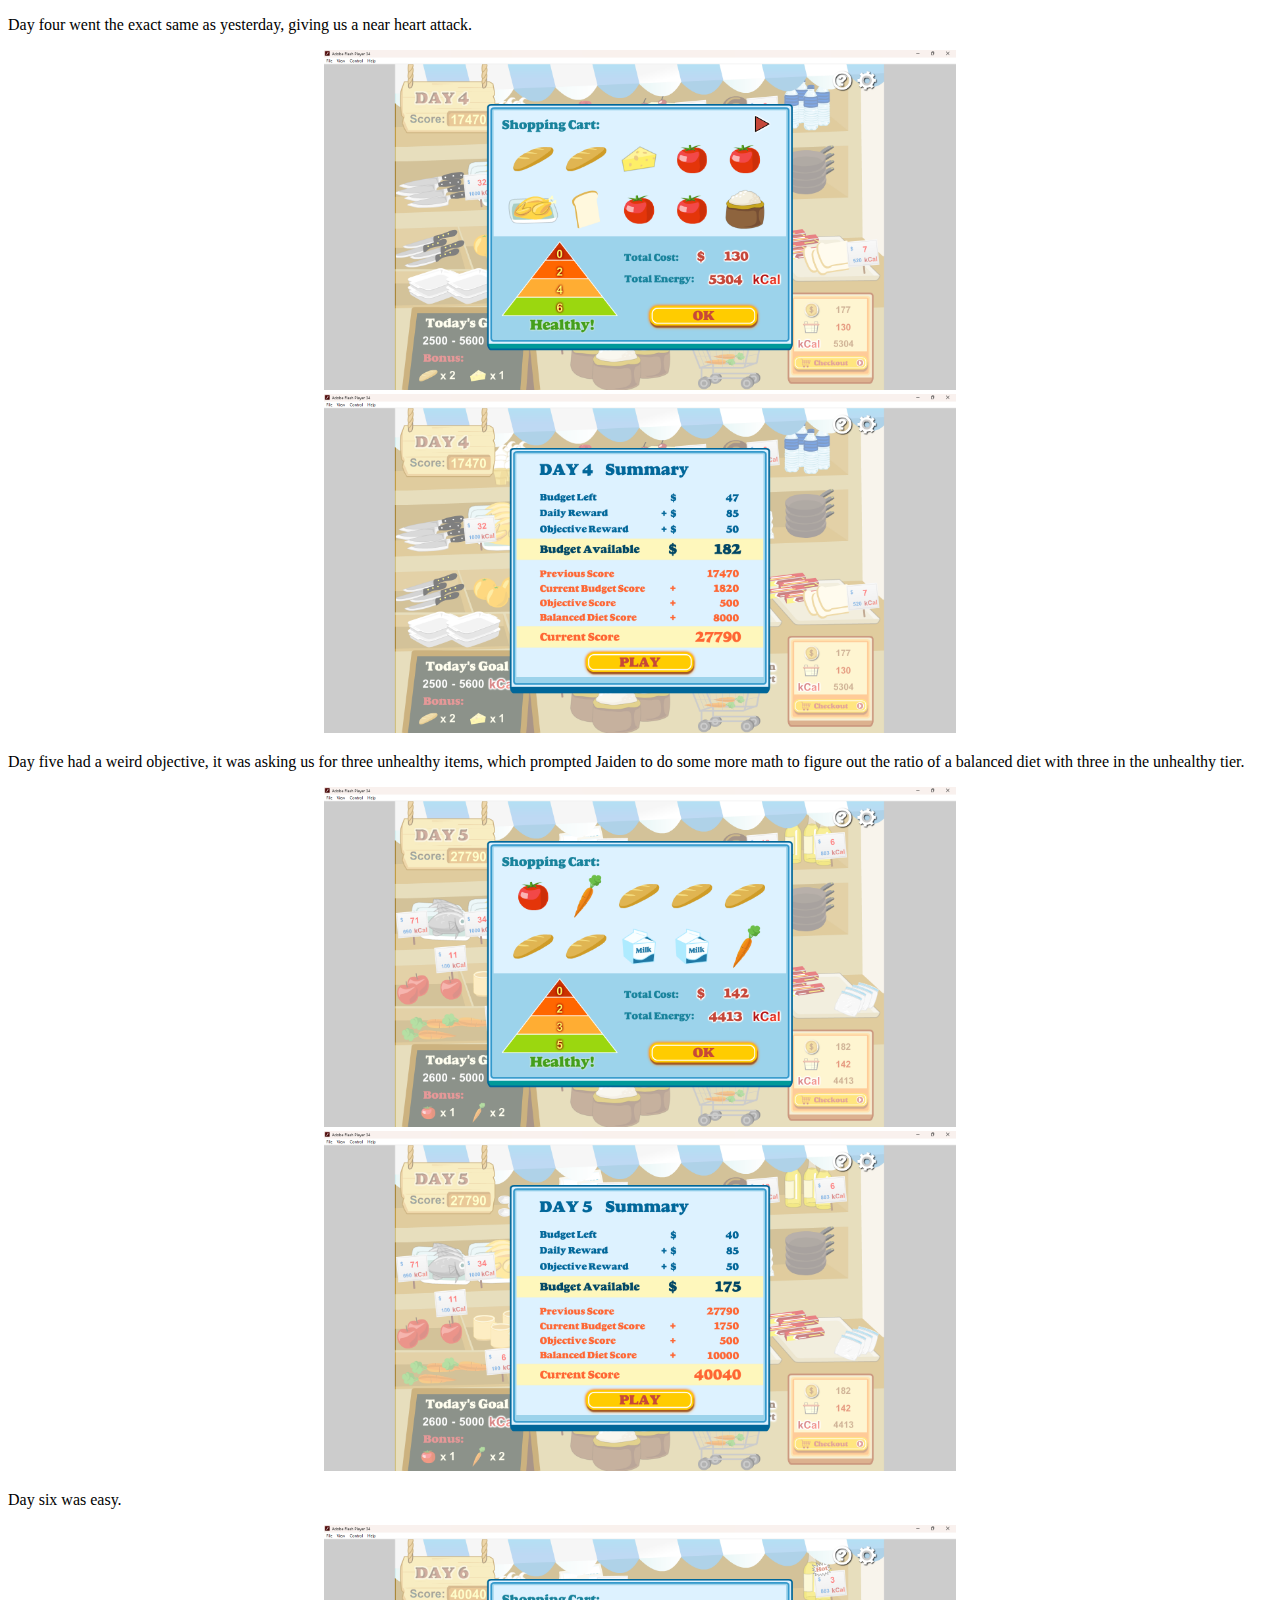
<file: grocery/myjourney.html>
<!DOCTYPE html>
<head>

<title>My Journey With Eating Healthy</title>

<style>
body {font-family: verdana;}
img {max-width: 50%; height: auto;}
</style>
</head>

<body>
<center>
<audio controls src="music.mp3" loop></audio>
<h1>My Journey With Eating Healthy</h1>
<h2>Trying to Get a Good Grade in Super Grocery Shopper</h2>
<img src="menu.png" alt="Screenshot of the main menu of Super Grocery Shopper" width="602" height="452"></center>
<br>
<p>If you haven't heard of the Flash game Super Grocery Shopper (which you probably haven't because you're normal), this is a mostly menu-based game where you buy groceries for 7 in-game days.</p>
<p>You're assigned a different budget and calorie goal/limit for each day, trying to manage a balanced diet with bonus objectives.</p>
<center><img src="tutorial.png" alt="Screenshot of the tutorial of Super Grocery Shopper" width="602" height="452"></center>
<p>Some groceries can go on sale, and people are also actively buying groceries alongside you and putting them out of stock, providing an arbitrary time limit that you can easily work around by pausing the game.</p>
<center><img src="gameplay.png" alt="Screenshot of the gameplay of Super Grocery Shopper" width="602" height="452"></center>
<p>Because of the innate gamer desire to not read tutorials, I had never read the tutorial for this in full and was thus always perplexed by the balanced diet objective of the game.</p>
<center><img src="cart.png" alt="Screenshot of a shopping cart in Super Grocery Shopper" width="602" height="452"></center>
<p>Your shopping cart in this game has the statistics of the groceries you're about to buy. The total costs, total amount of calories, and a diagram of your groceries on a food pyramid with a one-word descriptor on the healthiness of your food for today.</p>
<p>I have never seen this game call my shopping cart anything other than unhealthy, harmful, or dangerous.</p>
<center><img src="summary.png" alt="Screenshot of the summary screen in Super Grocery Shopper" width="602" height="452"></center>
<p>At the end of each day when you check out your purchase, you're provided a statistics screen awarding you scores for how well you just shopped. It counts the amount of money left over in your budget, the bonus money for the bonus objective, and a section dedicated to counting your cumulative scores for the playthrough so far.</p>
<p>Next to these scores is also a field named "Balanced Diet Score", which I have never seen rise above 0.</p>
<p>Literally as I was writing this website I realized that the in-game tutorial explains how balanced diets work, so I truly have no idea how I had never seen that part of the tutorial until now.</p>
<p>My motivation for opening this website is due to me impulsively deciding to try to achieve both the bonus objective <i>and</i> the balanced diet bonus, which I had figured out from the help of a friend of mine, Jaiden.</p>
<p>I'd randomly decided to fuck around in the game while in a voice call with Jaiden, and she was curious to know exactly how you could achieve a balanced diet in this game. She also had the innate gamer desire to not read tutorials, so both of us were stumbling around like idiots trying to figure out how to eat good.</p>
<p>Since Jaiden has picked up programming for a couple years now, she asked me to open the game in <a href="https://github.com/jindrapetrik/jpexs-decompiler">a Flash decompiler</a> to try to read the game's code, remembering that ActionScript was based on the ECMAScript standard.</p>
<p>This led to her trying to figure out how the game worked out its diet mechanic from the inside out, again with neither one of us ever thinking to check the tutorial.</p>
<p>I was screen sharing the code inside the Flash decompiler to her, and this led to her directing me to different functions and scripts, doing math and thinking for at least an hour amidst me trying not to interrupt the screen share too much while I was downloading and organizing scanlations of <a href="https://mangadex.org/title/ec7fa8d1-81c2-475b-bdae-d2aa85105bff/saiaku-no-jinsei" title="i like this one (though the first two chapters are a different story and they're really boring), i've only read two other mangas from them but it looks like fujitobi is a good mangaka in general. also definitely read &quot;given&quot; and nakamura if you haven't">yaoi.</a></p>
<p>After a good while of her trying to figure out this game's excellent (lie) code, she had come up with an idea. In the game's food pyramid: Three groceries in the bottom tier, two in the next tier, one in the next, zero in the top tier. I booted up the game in a Flash projector and tested out this theory, and finally...</p>
<center><img src="healthy.png" alt="A screenshot of a Discord conversation. Dreaming pings @everyone with a screenshot of the game. The screenshot shows the cart with 0 sugary/oily, 1 animal product, 2 fruit/vegetables, and 3 grains. It states 'Healthy!'. I respond with '(dreaming has never seen 'Healthy!' in his life)', '(i spent a good amount of time staring at actionscript code)'. Dreaming then pins the screenshot in the chat." width="661" height="554"></center>
<p>I had finally seen this game call my shopping healthy. (It was also below the calorie goal but you can just double your groceries) I pinged everyone in the group chat we were in with a screenshot of the accomplishment even though no one but me and Jaiden cared.</p>
<p>From here, we decided it would be pretty funny to try doing a playthrough of this game as perfectly as possible. Turns out this game is kinda bad so that proved to require a TON of luck.</p>
<p>This website is meant to catalogue six playthroughs we did.</p>
<hr>
<p>The first day gave us a bit of a difficult bonus objective. It included an ice cream cone which is on the highest tier of the game's food pyramid, so we had to get some more bread and celery to balance that out. Jaiden also did some more math to get the proper ratio to get a healthy rating. Jaiden did all of the work in this journey.</p>
<center><img src="playthrough1/day1cart.png" width="962" height="690"></center>
<center><img src="playthrough1/day1summary.png" width="962" height="690"></center>
<p>The second day had a bonus objective that was basically nothing, it was groceries we had to purchase anyway.</p>
<center><img src="playthrough1/day2cart.png" width="962" height="690"></center>
<center><img src="playthrough1/day2summary.png" width="962" height="690"></center>
<p>The third day sent us to our untimely deaths. It was asking us to buy two fishes which cost 64 dollars each for some godforsaken reason. We did not have enough money left over to try to balance out our diet, so our first playthrough ended here.</p>
<center><img src="playthrough1/cruelfate1.png" width="962" height="690"></center>
<center><img src="playthrough1/cruelfate2.png" width="962" height="690"></center>
<hr>
<p>The first day of our second playthrough literally started with an impossible objective to balance out?? It asked for <i>two</i> ice cream cones. One dangerous grocery required enough calories and money as is to balance out, but <i>two</i> is just ungodly. After reaching ten sacks of rice, we ran out of money. And we were 4000 calories over the limit anyway. I also decided from here to take higher resolution screenshots.</p>
<center><img src="playthrough2/cruelfate1.png" width="1920" height="1032"></center>
<center><img src="playthrough2/cruelfate2.png" width="1920" height="1032"></center>
<p>The first day of our third playthrough also literally started with an impossible objective to balance out. It was asking for sugar (spelled suger), a dangerous grocery, which wasn't <i>too</i> bad to balance out, but then to complete the balanced diet, we needed one kind of meat. Which is so weirdly expensive in the game?? We couldn't afford any meat, so this playthrough was also immediately over. In hindsight, we would've been able to do this if we swapped out the celery for carrots which were a dollar cheaper (allowing us to just barely afford steak), but it's a little too late now.</p>
<center><img src="playthrough2/cruelfate3.png" width="1920" height="1032"></center>
<center><img src="playthrough2/cruelfate4.png" width="1920" height="1032"></center>
<hr>
<p>The first day of our fourth playthrough started with an objective that was possible, thank god. Also a practically nothing objective.</p>
<center><img src="playthrough3/day1cart.png" width="1920" height="1032"></center>
<center><img src="playthrough3/day1summary.png" width="1920" height="1032"></center>
<p>Ditto for day two.</p>
<center><img src="playthrough3/day2cart.png" width="1920" height="1032"></center>
<center><img src="playthrough3/day2summary.png" width="1920" height="1032"></center>
<p>Not ditto for day three. It asked for two dangerous groceries again. We also had under 100 dollars in our budget to add insult to injury.</p>
<center><img src="playthrough3/cruelfate1.png" width="1920" height="1032"></center>
<center><img src="playthrough3/cruelfate2.png" width="1920" height="1032"></center>
<hr>
<p>The first day of our fifth playthrough started as usual again.</p>
<center><img src="playthrough4/day1cart.png" width="1920" height="1032"></center>
<center><img src="playthrough4/day1summary.png" width="1920" height="1032"></center>
<p>And it immediately gave us another impossible objective. Why in the holy name of God is the meat so expensive? We would have afforded the last sack of rice needed to pass this if it weren't for the steak costing 53 dollars.</p>
<center><img src="playthrough4/cruelfate1.png" width="1920" height="1032"></center>
<center><img src="playthrough4/cruelfate2.png" width="1920" height="1032"></center>
<hr>
<p>I am now cataloguing our sixth and final playthrough.</p>
<p>Day one asked us for a bottle of palm oil, classified as dangerous, not too bad to balance out.</p>
<center><img src="playthrough5/day1cart.png" width="1920" height="1032"></center>
<center><img src="playthrough5/day1summary.png" width="1920" height="1032"></center>
<p>Day two went as usual.</p>
<center><img src="playthrough5/day2cart.png" width="1920" height="1032"></center>
<center><img src="playthrough5/day2summary.png" width="1920" height="1032"></center>
<p>Day three also had an easy objective, but a new issue sprung up. We were below our calorie goal for the day. The calorie mechanic of the game is not a suggestion like the balanced diet and bonus objectives. You literally cannot check out unless you're over the calorie goal and under the calorie limit. After doubling our groceries, we managed to <i>just</i> fit under the calorie limit. We literally had 28 calories to spare I don't know how we managed this.</p>
<center><img src="playthrough5/day3cart.png" width="1920" height="1032"></center>
<center><img src="playthrough5/day3summary.png" width="1920" height="1032"></center>
<p>Day four went the exact same as yesterday, giving us a near heart attack.</p>
<center><img src="playthrough5/day4cart.png" width="1920" height="1032"></center>
<center><img src="playthrough5/day4summary.png" width="1920" height="1032"></center>
<p>Day five had a weird objective, it was asking us for three unhealthy items, which prompted Jaiden to do some more math to figure out the ratio of a balanced diet with three in the unhealthy tier.</p>
<center><img src="playthrough5/day5cart.png" width="1920" height="1032"></center>
<center><img src="playthrough5/day5summary.png" width="1920" height="1032"></center>
<p>Day six was easy.</p>
<center><img src="playthrough5/day6cart.png" width="1920" height="1032"></center>
<center><img src="playthrough5/day6summary.png" width="1920" height="1032"></center>
<p>Day seven. Of course it had to throw the curveball at the final day.
<center><img src="playthrough5/cruelfate1.png" width="1920" height="1032"></center>
<center><img src="playthrough5/cruelfate2.png" width="1920" height="1032"></center>
<p>You might be thinking, "That says healthy! Why are you saying it like you fucked up?" Look at the calories in the cart, and look at the calorie goals.</p>
<p>The store was also selling out of everything quickly, so we gave up before it got too depressing. But mostly because Jaiden was wanting to go to bed and I still had more <a href="https://sevenseasentertainment.com/series/boy-meets-maria/" title="this one has a good exploration of gender and how we should stop trying to force people into boxes, content warning for child sexual abuse though">yaoi</a> to renumber.</p>
<center><img src="playthrough5/submission.png" width="1920" height="1032"></center>
<hr>
<p>All in all, this was a pretty funny experience. I didn't expect a kids Flash game about healthy eating with Super in the title to unintentionally provide social commentary on diets, but here we are.</p>
<p>I'm specifically writing all this because I'm hoping it'll spur a speedrunning community for this game, which Jaiden brought up first.</p>
<p><a href="super-grocery-shopper.swf" title="if you want more yaoi recommendations i'd also recommend the cherry magic anime it's such a trashy and cheesy romcom it's so fun">You can download the SWF file for this game here.</a> Also if you're confused why the title bar of my Flash projector says Adobe Flash Player 34 instead of 32, it's because I'm a <a href="https://gitlab.com/cleanflash/installer" title="if you're into visual novels i'd heavily recommend &quot;Just Kiss Him Already!&quot; from ekkoberry on itch.io. i also liked slow damage but that's VERY hard to recommend">CleanFlash</a> user.</p>
<p>Also also, I'm not sure if this has to be said, but you probably shouldn't take this game's depiction of healthy eating to heart. I think needing to eat more than ten sacks of rice to balance out two ice cream cones is a little ridiculous.</p>
<p>If you have stumbled upon an ancient secret hidden within the game, or want to yell at me about my eating habits, shout it at <a href="https://bsky.app/profile/dreamingsdiary.bsky.social" title="idk i'm out of yaoi recommendations watch midsommar">my Bluesky</a> because my Twitter is private.
<p>Don't stress out too much about healthy eating before you get wrinkles, don't stress out too much about getting wrinkles before you get more wrinkles, and have a good day. Thanks for reading!</p>
</body></html>
</file>
